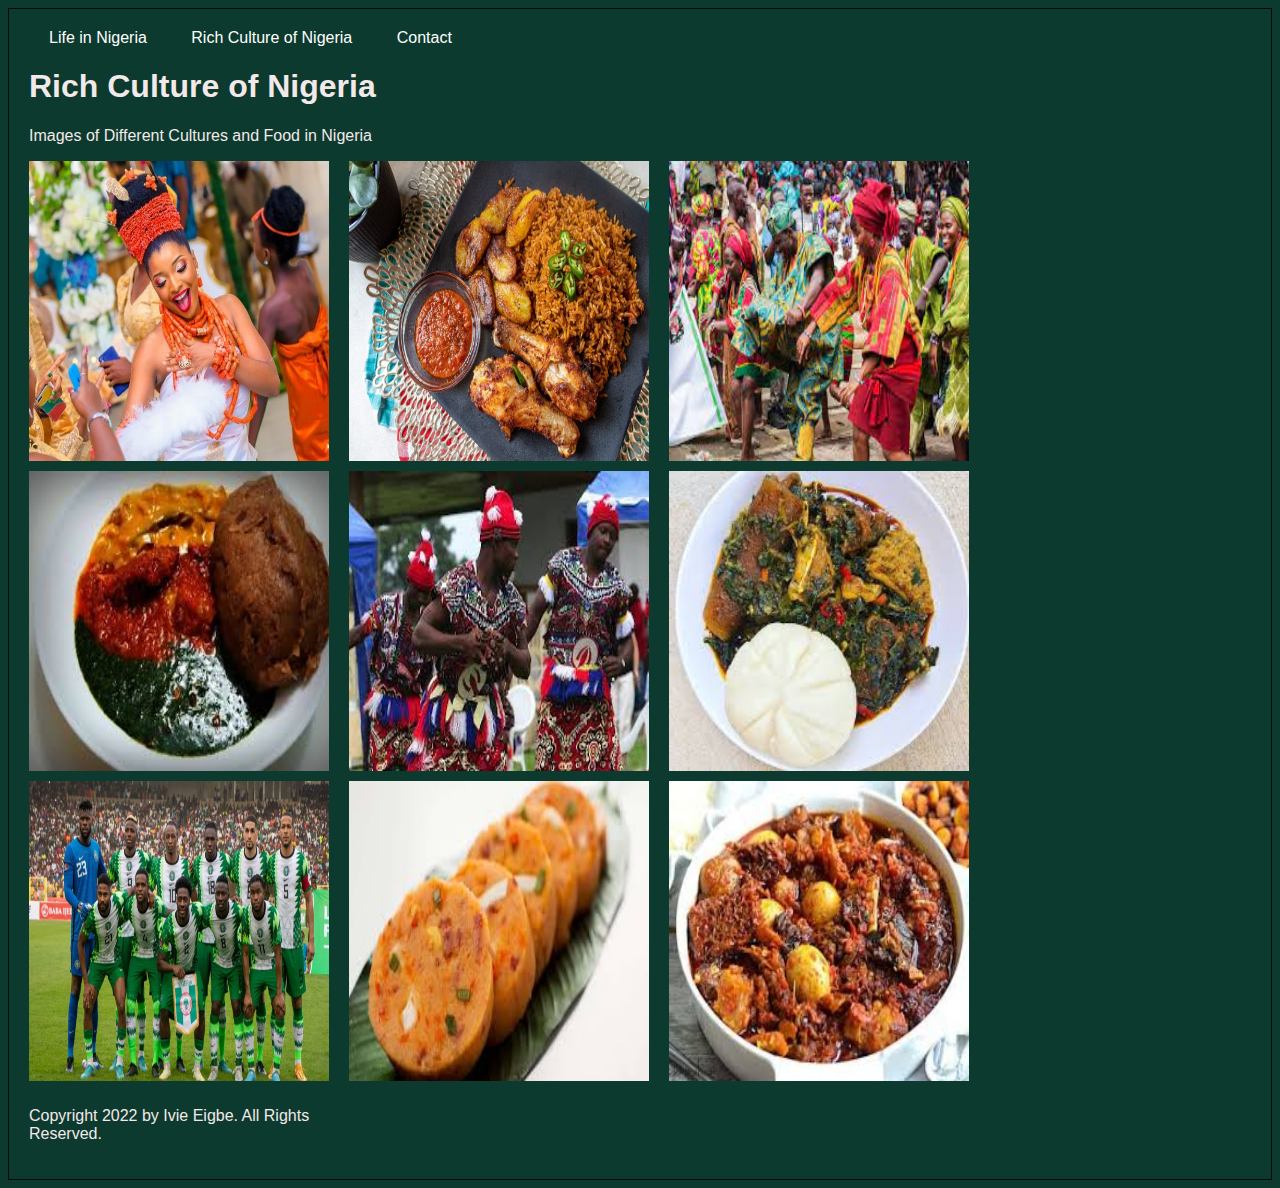
<file: about.html>
<!DOCTYPE html>
<html>

<head>
    <meta charset="utf-8">
    <!---<link rel="stylesheet" href="mystylesheet.css"/>-->
    <link rel="stylesheet" href="layout_stylesheet.css" />
    <title>Rich Culture of Nigeria</title>
</head>

<body id="flexbox-demo-bg">
    <div class="navigation">
        <div class="nav_rapper">
            <a href="./index.html" class="w3-bar-item w3-button">Life in Nigeria</a>
            <a href="./about.html" class="w3-bar-item w3-button">Rich Culture of Nigeria</a>
            <a href="./contact.html" class="w3-bar-item w3-button">Contact</a>
        </div>

        <h1>Rich Culture of Nigeria</h1>
        <p class="greentext">Images of Different Cultures and Food in Nigeria</p>
        

        <!--<img src="../images/Africa Map.jpeg" alt="Ivie" height="300px" width="300px">-->

        <!--<h1>Green White Green</h1>
    <p>Images</p>-->
        <div class="grid-container">
            <div class="grid-item">
                <a href="benin.html"><img src="./Images/benin2.jpg" alt="Benin Culture" height="300px" width="300px"></div></a>
            <div class="grid-item">
                <a href="jollof.html"><img src="./Images/jollof.jpg" alt="Ivie" height="300px" width="300px"></div></a>
            <div class="grid-item">
                <a href="yoruba.html"><img src="./Images/yoruba.jpg" alt="Ivie" height="300px" width="300px"></div></a>
            <div class="grid-item">
                <a href="amala.html"><img src="./Images/amala.jpg" alt="Ivie" height="300px" width="300px"></div></a>
            <div class="grid-item">
                <a href="igbo.html"><img src="./Images/igbo.jpg" alt="Ivie" height="300px" width="300px"></div></a>
            <div class="grid-item">
                <a href="poundo.html"><img src="./Images/poundo.jpg" alt="Ivie" height="300px" width="300px"></div></a>
            <div class="grid-item">
                <a href="football.html"><img src="./Images/football.jpeg" alt="Ivie" height="300px" width="300px"></div></a>
            <div class="grid-item">
                <a href="moimoi.html"><img src="./Images/moimoi.jpg" alt="Ivie" height="300px" width="300px"></div></a>
            <div class="grid-item">
                <a href="stew.html"><img src="./Images/stew.jpg" alt="Ivie" height="300px" width="300px"></div></a>
            <!--<table>
        <tr>
            <th>States</th>

            <th>Capitals</th>

        </tr>
        <tr>
            <td>Federal Capital Territorty</td>
            <td> - Abuja</td>
        </tr>
        <tr>
            <td>Lagos State</td>
            <td> - Ikeja</td>
        </tr>
        <tr>
            <td>Edo State</td>
            <td> - Benin City</td>
        </tr>
        <tr>
            <td>Ogun State</td>
            <td> - Abeokuta</td>
        </tr>
        <tr>
            <td>Anambra State</td>
            <td> - Awka</td>
        </tr>
        <tr>
            <td>Rivers State</td>
            <td> - Port Harcourt</td>
        </tr>
        <tr>
            <td>Kaduna State</td>
            <td> - Kaduna</td>
        </tr>
    </table>-->



            <!----
     <h1>Flexbox Example</h1>
        <div class="flex-container">
            <div class="flex-item">F</div>
            <div class="flex-item">L</div>
            <div class="flex-item">E</div>
            <div class="flex-item">X</div>
            <div class="flex-item">B</div>
            <div class="flex-item">O</div>
            <div class="flex-item">X</div>
        </div>


    


    <h1>Grid Example</h1>
        <p>I just created my very first CSS Grid.</p>
        <div class="grid-container">
            <div class="grid-item">1</div>
            <div class="grid-item">2</div>
            <div class="grid-item">3</div>  
            <div class="grid-item">4</div>
            <div class="grid-item">5</div>
            <div class="grid-item">6</div>  
            <div class="grid-item">7</div>
            <div class="grid-item">8</div>
            <div class="grid-item">9</div>  
        </div>
-->

<footer> <p>Copyright 2022 by Ivie Eigbe. All Rights Reserved.</p> <!-- Add font awesome icons to style Socila Media Buttons-->
</footer>

</body>

</html>
</file>
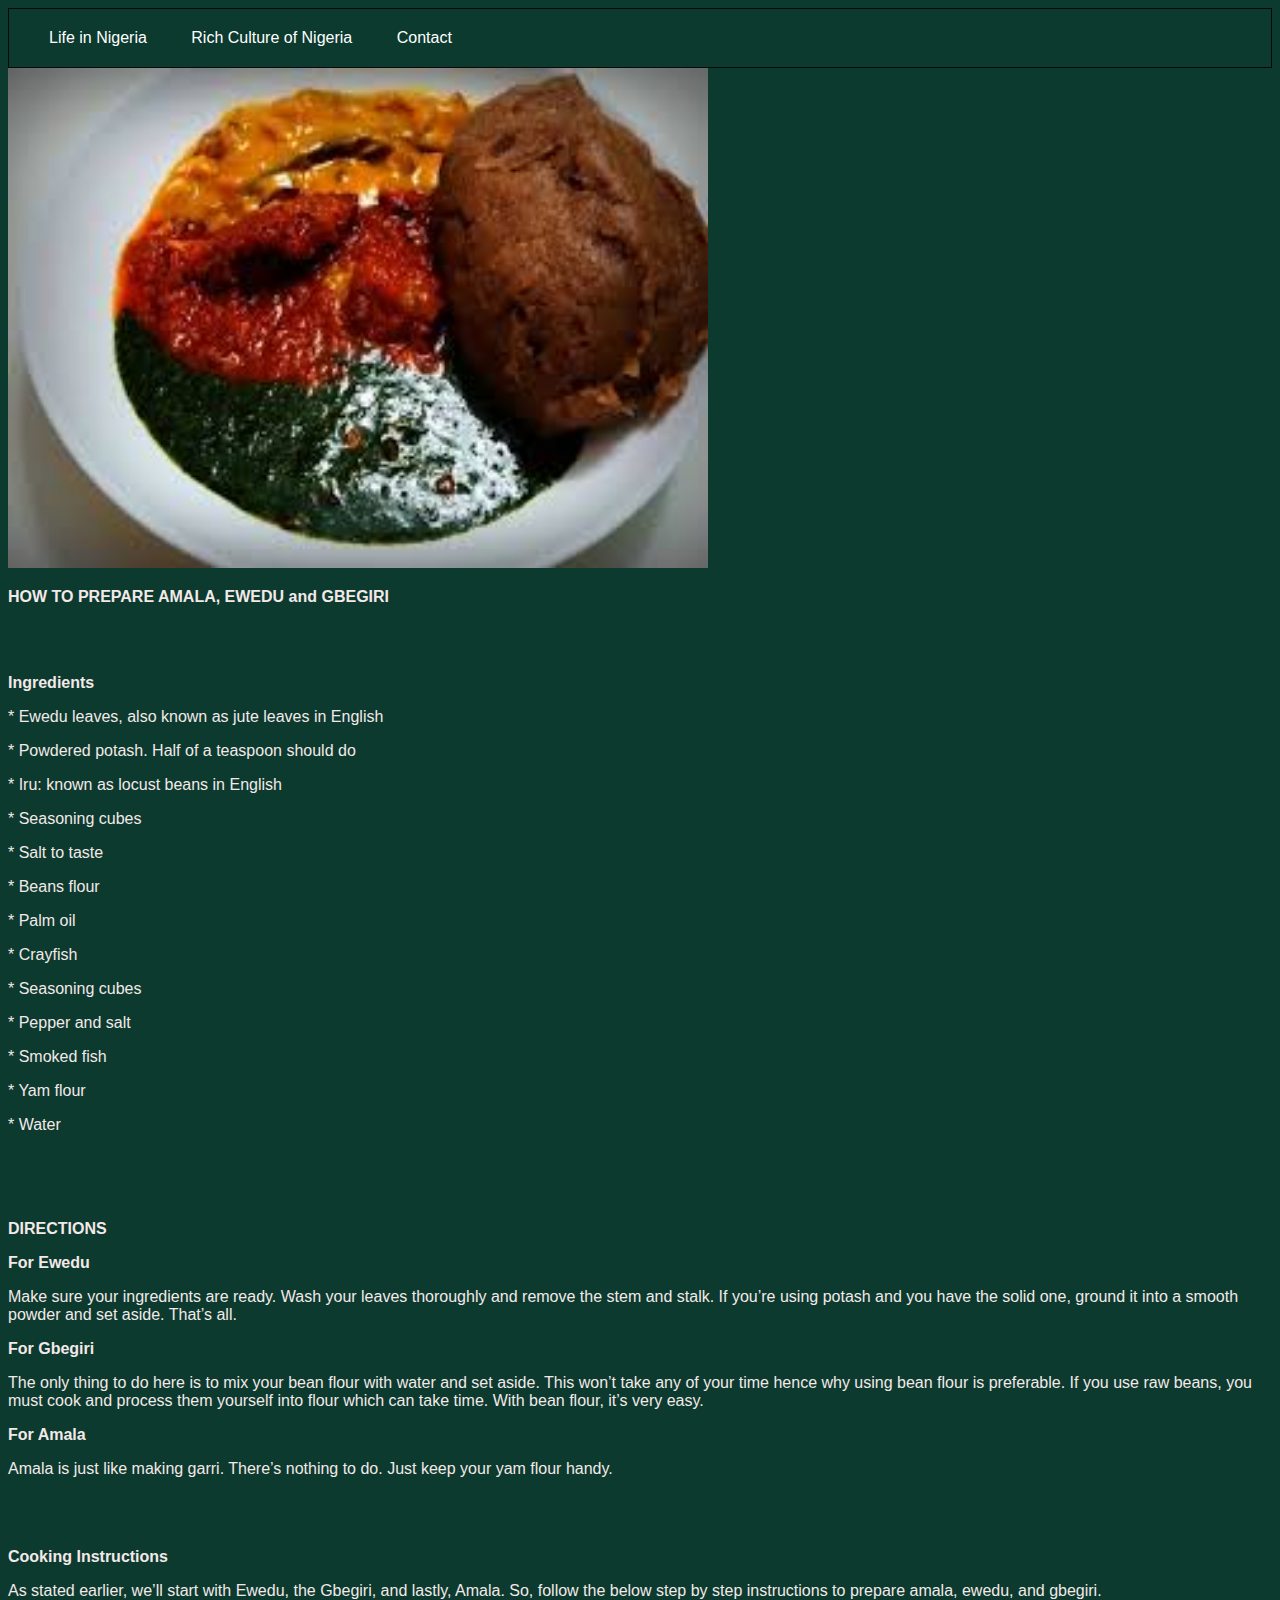
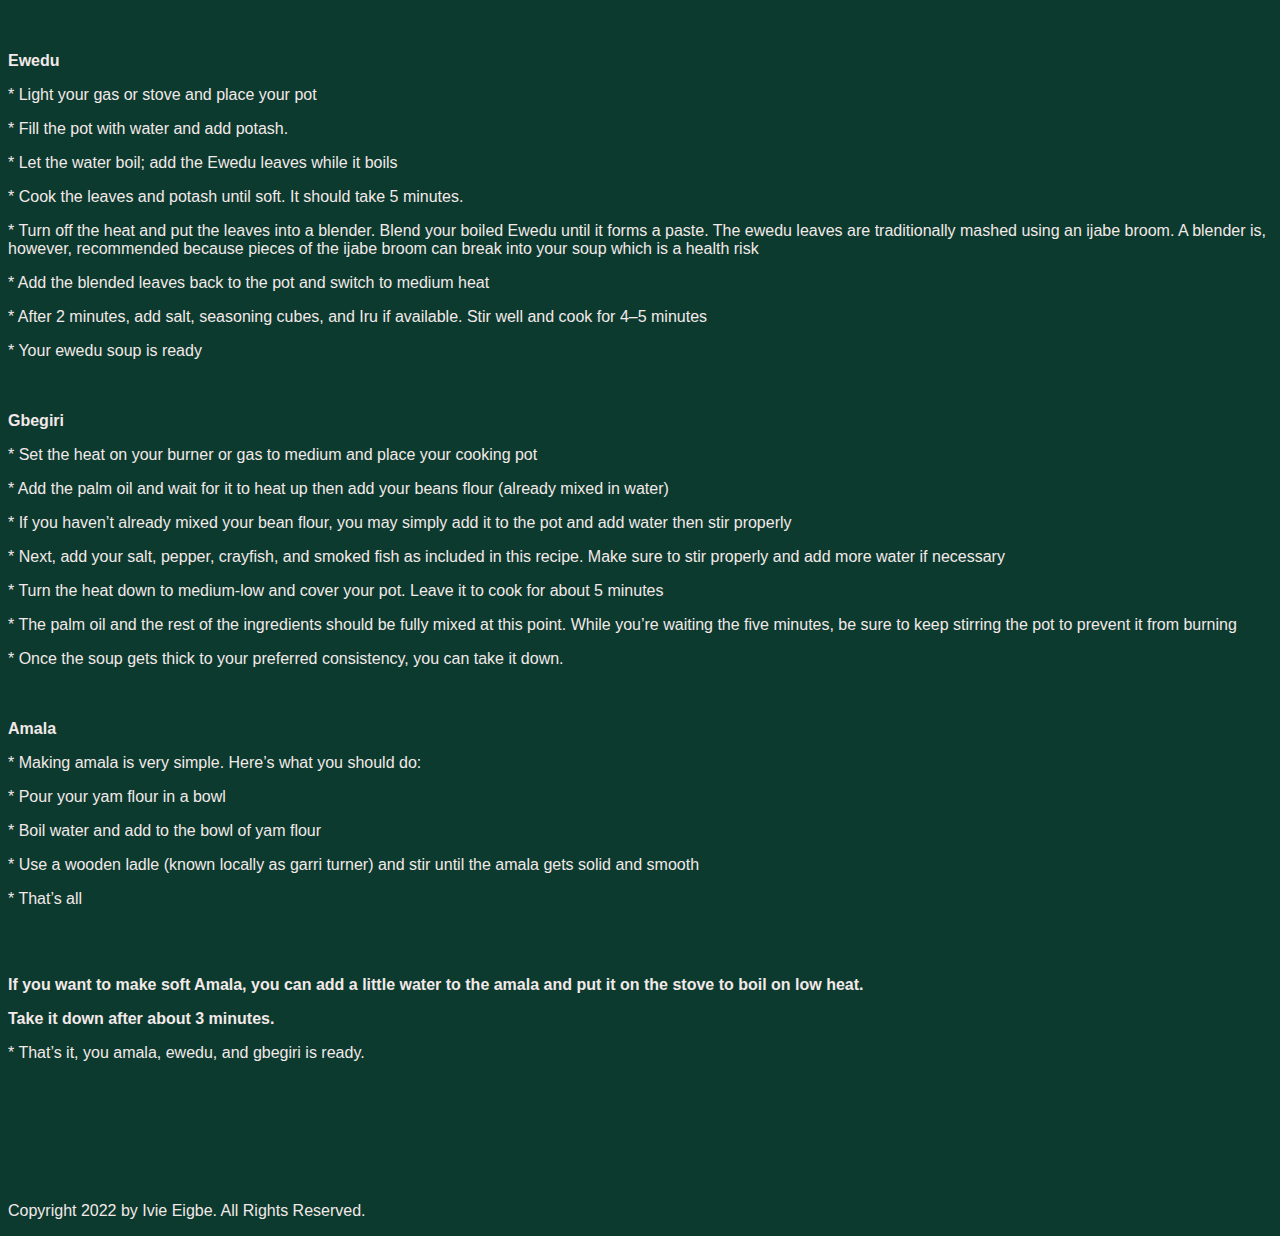
<file: amala.html>
<!DOCTYPE html>
<html>

<head>
    <meta charset="utf-8">
    <!---<link rel="stylesheet" href="mystylesheet.css"/>-->
    <link rel="stylesheet" href="layout_stylesheet.css" />
    <title>AMALA DISH</title>
</head>

<body id="flexbox-demo-bg">
    <div class="navigation">
        <div class="nav_rapper">
            <a href="./index.html" class="w3-bar-item w3-button">Life in Nigeria</a>
            <a href="./about.html" class="w3-bar-item w3-button">Rich Culture of Nigeria</a>
            <a href="./contact.html" class="w3-bar-item w3-button">Contact</a>
        </div>
    </div>


    <img src="Images/amala.jpg" alt="Ivie" height="500px" width="700px">
    <b>
        <p class="greentext">HOW TO PREPARE AMALA, EWEDU and GBEGIRI</p>
    </b><br><br>
    <p class="greentext"> <b> Ingredients </b>

    <p>* Ewedu leaves, also known as jute leaves in English</p>
    * Powdered potash. Half of a teaspoon should do</p>
    * Iru: known as locust beans in English</p>
    * Seasoning cubes</p>
    * Salt to taste </p>
    * Beans flour </p>
    * Palm oil </p>
    * Crayfish </p>
    * Seasoning cubes </p>
    * Pepper and salt </p>
    * Smoked fish</p>
    * Yam flour </p>
    * Water</p><br><br><br>
    <b>
        <p class="greentext">DIRECTIONS</p>
    </b>

    <p> <b>For Ewedu</b></p>
    Make sure your ingredients are ready. Wash your leaves thoroughly and remove the stem and stalk. If you’re using
    potash and you have the solid one, ground it into a smooth powder and set aside. That’s all.</p>

    <b> For Gbegiri</b></p>
    The only thing to do here is to mix your bean flour with water and set aside. This won’t take any of your time
    hence why using bean flour is preferable. If you use raw beans, you must cook and process them yourself into
    flour which can take time. With bean flour, it’s very easy. </p>

    <b>For Amala </b></p>
    Amala is just like making garri. There’s nothing to do. Just keep your yam flour handy. </p><br><br><br>

    <b>Cooking Instructions </b></p>

    As stated earlier, we’ll start with Ewedu, the Gbegiri, and lastly, Amala. So, follow the below step by step
    instructions to prepare amala, ewedu, and gbegiri.</p><br><br>

    <b>Ewedu </b></p>

    * Light your gas or stove and place your pot</p>
    * Fill the pot with water and add potash.</p>
    * Let the water boil; add the Ewedu leaves while it boils</p>
    * Cook the leaves and potash until soft. It should take 5 minutes. </p>
    * Turn off the heat and put the leaves into a blender. Blend your boiled Ewedu until it forms a paste. The ewedu
    leaves are traditionally mashed using an ijabe broom. A blender is, however, recommended because pieces of the ijabe
    broom can break into your soup which is a health risk </p>
    * Add the blended leaves back to the pot and switch to medium heat </p>
    * After 2 minutes, add salt, seasoning cubes, and Iru if available. Stir well and cook for 4–5 minutes</p>
    * Your ewedu soup is ready </p><br><br>

   <b>Gbegiri</b></p>

    * Set the heat on your burner or gas to medium and place your cooking pot</p>
    * Add the palm oil and wait for it to heat up then add your beans flour (already mixed in water)</p>
    * If you haven’t already mixed your bean flour, you may simply add it to the pot and add water then stir properly</p>
    * Next, add your salt, pepper, crayfish, and smoked fish as included in this recipe. Make sure to stir properly and
    add more water if necessary</p>
    * Turn the heat down to medium-low and cover your pot. Leave it to cook for about 5 minutes</p>
    * The palm oil and the rest of the ingredients should be fully mixed at this point. While you’re waiting the five
    minutes, be sure to keep stirring the pot to prevent it from burning</p>
    * Once the soup gets thick to your preferred consistency, you can take it down.</p> <br><br>

   <b>Amala</b></p>

    * Making amala is very simple. Here’s what you should do:</p>
    * Pour your yam flour in a bowl</p>
    * Boil water and add to the bowl of yam flour</p>
    * Use a wooden ladle (known locally as garri turner) and stir until the amala gets solid and smooth</p>
    * That’s all</p> <br><br>

   <p> <b> If you want to make soft Amala, you can add a little water to the amala and put it on the stove to boil on low heat.</p>
    Take it down after about 3 minutes. </b></p>

    * That’s it, you amala, ewedu, and gbegiri is ready.</p> <br><br><br><br><br><br>

    <footer> <p>Copyright 2022 by Ivie Eigbe. All Rights Reserved.</p> <!-- Add font awesome icons to style Socila Media Buttons-->
    </footer>
    
    </body>
    
    </html>
</file>
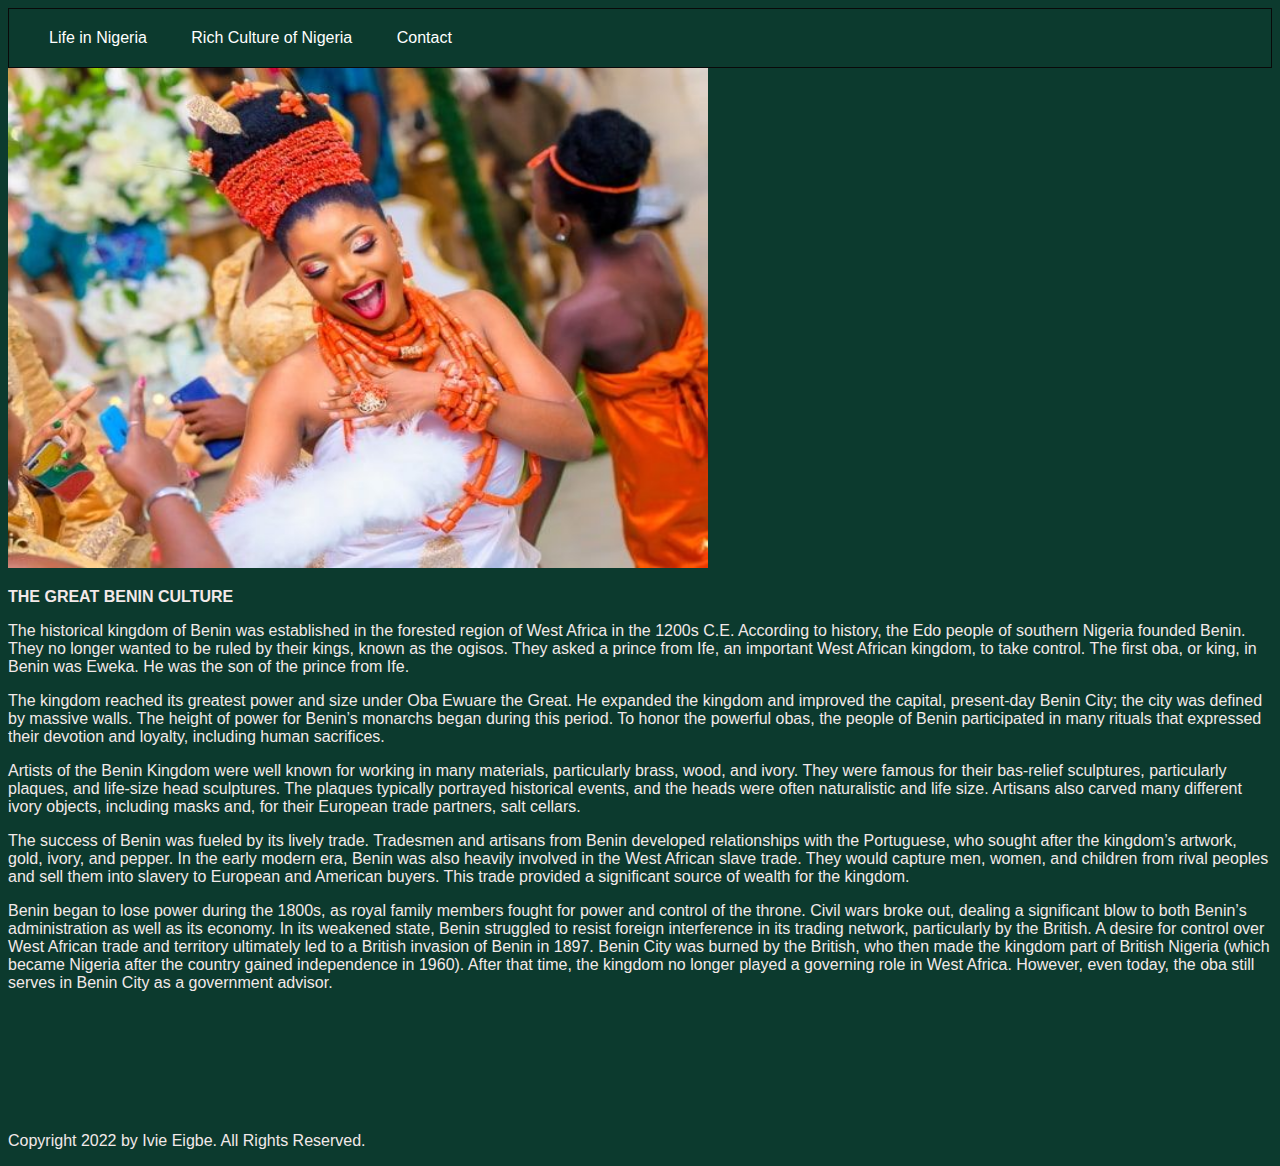
<file: benin.html>
<!DOCTYPE html>
<html>

<head>
    <meta charset="utf-8">
    <!---<link rel="stylesheet" href="mystylesheet.css"/>-->
    <link rel="stylesheet" href="layout_stylesheet.css" />
    <title>BENIN CULTURE</title>
</head>

<body id="flexbox-demo-bg">
    <div class="navigation">
        <div class="nav_rapper">
            <a href="./index.html" class="w3-bar-item w3-button">Life in Nigeria</a>
            <a href="./about.html" class="w3-bar-item w3-button">Rich Culture of Nigeria</a>
            <a href="./contact.html" class="w3-bar-item w3-button">Contact</a>
        </div>
    </div>


    <img src="./Images/benin2.jpg" alt="Ivie" height="500px" width="700px">
<b><p class="greentext">THE GREAT BENIN CULTURE</p></b>
    <p class="greentext">The historical kingdom of Benin was established in the forested region of West Africa in the
        1200s C.E. According to history, the Edo people of southern Nigeria founded Benin. They no longer wanted to be
        ruled by their kings, known as the ogisos. They asked a prince from Ife, an important West African kingdom, to
        take control. The first oba, or king, in Benin was Eweka. He was the son of the prince from Ife.</p>

        The kingdom reached its greatest power and size under Oba Ewuare the Great. He expanded the kingdom and improved
        the capital, present-day Benin City; the city was defined by massive walls. The height of power for Benin’s
        monarchs began during this period. To honor the powerful obas, the people of Benin participated in many rituals
        that expressed their devotion and loyalty, including human sacrifices.</p>

        Artists of the Benin Kingdom were well known for working in many materials, particularly brass, wood, and ivory.
        They were famous for their bas-relief sculptures, particularly plaques, and life-size head sculptures. The
        plaques typically portrayed historical events, and the heads were often naturalistic and life size. Artisans
        also carved many different ivory objects, including masks and, for their European trade partners, salt cellars.</p>

        The success of Benin was fueled by its lively trade. Tradesmen and artisans from Benin developed relationships
        with the Portuguese, who sought after the kingdom’s artwork, gold, ivory, and pepper. In the early modern era,
        Benin was also heavily involved in the West African slave trade. They would capture men, women, and children
        from rival peoples and sell them into slavery to European and American buyers. This trade provided a significant
        source of wealth for the kingdom.</p>

        Benin began to lose power during the 1800s, as royal family members fought for power and control of the throne.
        Civil wars broke out, dealing a significant blow to both Benin’s administration as well as its economy. In its
        weakened state, Benin struggled to resist foreign interference in its trading network, particularly by the
        British. A desire for control over West African trade and territory ultimately led to a British invasion of
        Benin in 1897. Benin City was burned by the British, who then made the kingdom part of British Nigeria (which
        became Nigeria after the country gained independence in 1960). After that time, the kingdom no longer played a
        governing role in West Africa. However, even today, the oba still serves in Benin City as a government advisor.
    </p><br><br><br><br><br><br>

    <footer> <p>Copyright 2022 by Ivie Eigbe. All Rights Reserved.</p> <!-- Add font awesome icons to style Socila Media Buttons-->
    </footer>
    
    </body>
    
    </html>
</file>
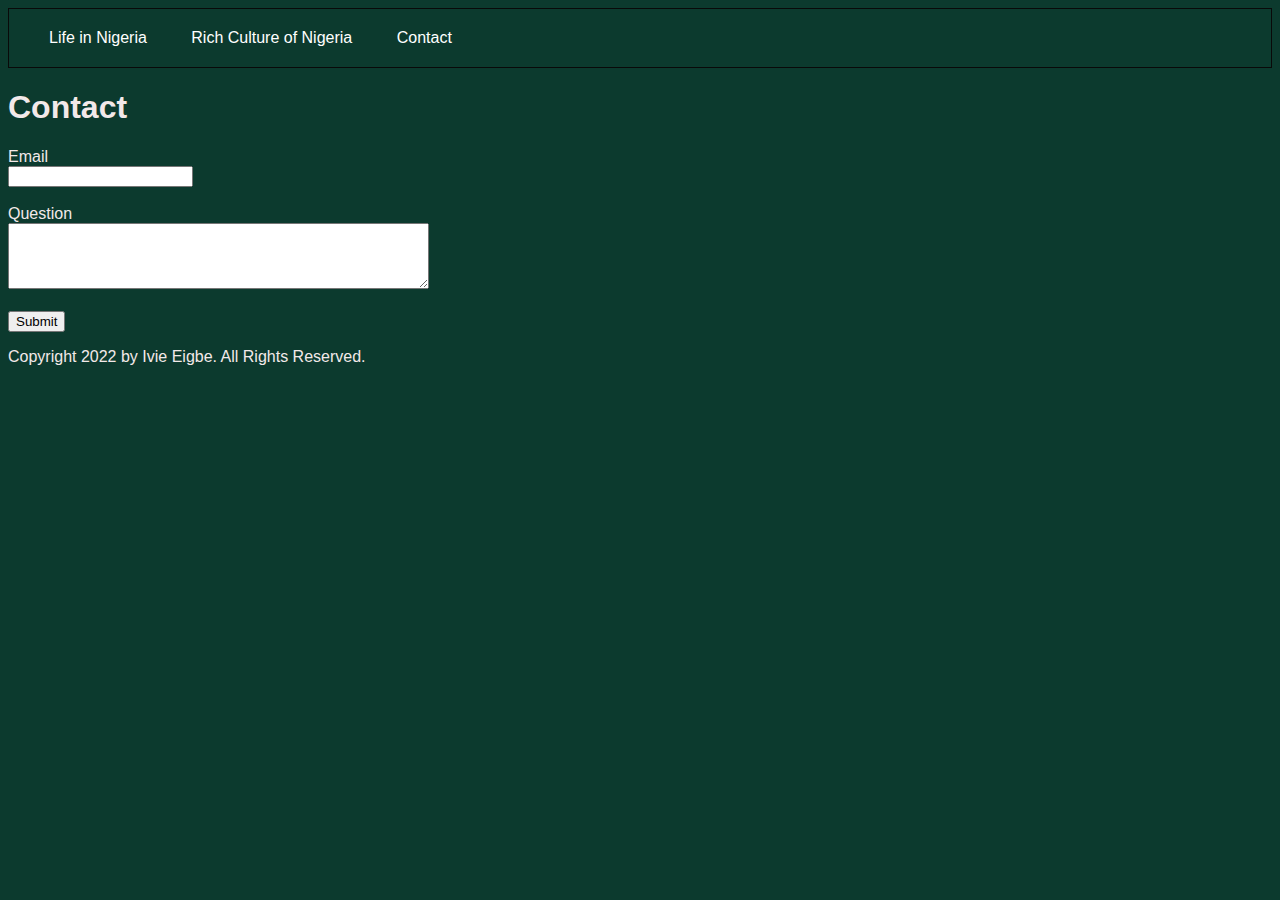
<file: contact.html>
<!DOCTYPE html>
<html lang="en">

<head>
    <meta charset="UTF-8">
    <meta http-equiv="X-UA-Compatible" content="IE=edge">
    <meta name="viewport" content="width=device-width, initial-scale=1.0">
    <link rel="stylesheet" href="layout_stylesheet.css" />
    <title>Contact</title>
</head>

<body id="flexbox-demo-bg"></body>
<div class="navigation">
    <div class="nav_rapper">
        <a href="./index.html" class="w3-bar-item w3-button">Life in Nigeria</a>
        <a href="./about.html" class="w3-bar-item w3-button">Rich Culture of Nigeria</a>
        <a href="./contact.html" class="w3-bar-item w3-button">Contact</a>
    </div>
</div>

<h1>Contact</h1>
<form action="./formSuccess.html">
    <label for="Email">Email</label><br>
    <input type="email" id="Email" name="Email" required>
    <br><br>
    <label for="Question">Question</label><br>
    <textarea rows="4" cols="50"></textarea><br><br>
    <input type="submit" value="Submit">
</form>

<footer> <p>Copyright 2022 by Ivie Eigbe. All Rights Reserved.</p> <!-- Add font awesome icons to style Socila Media Buttons-->
</footer>

</body>

</html>
</file>
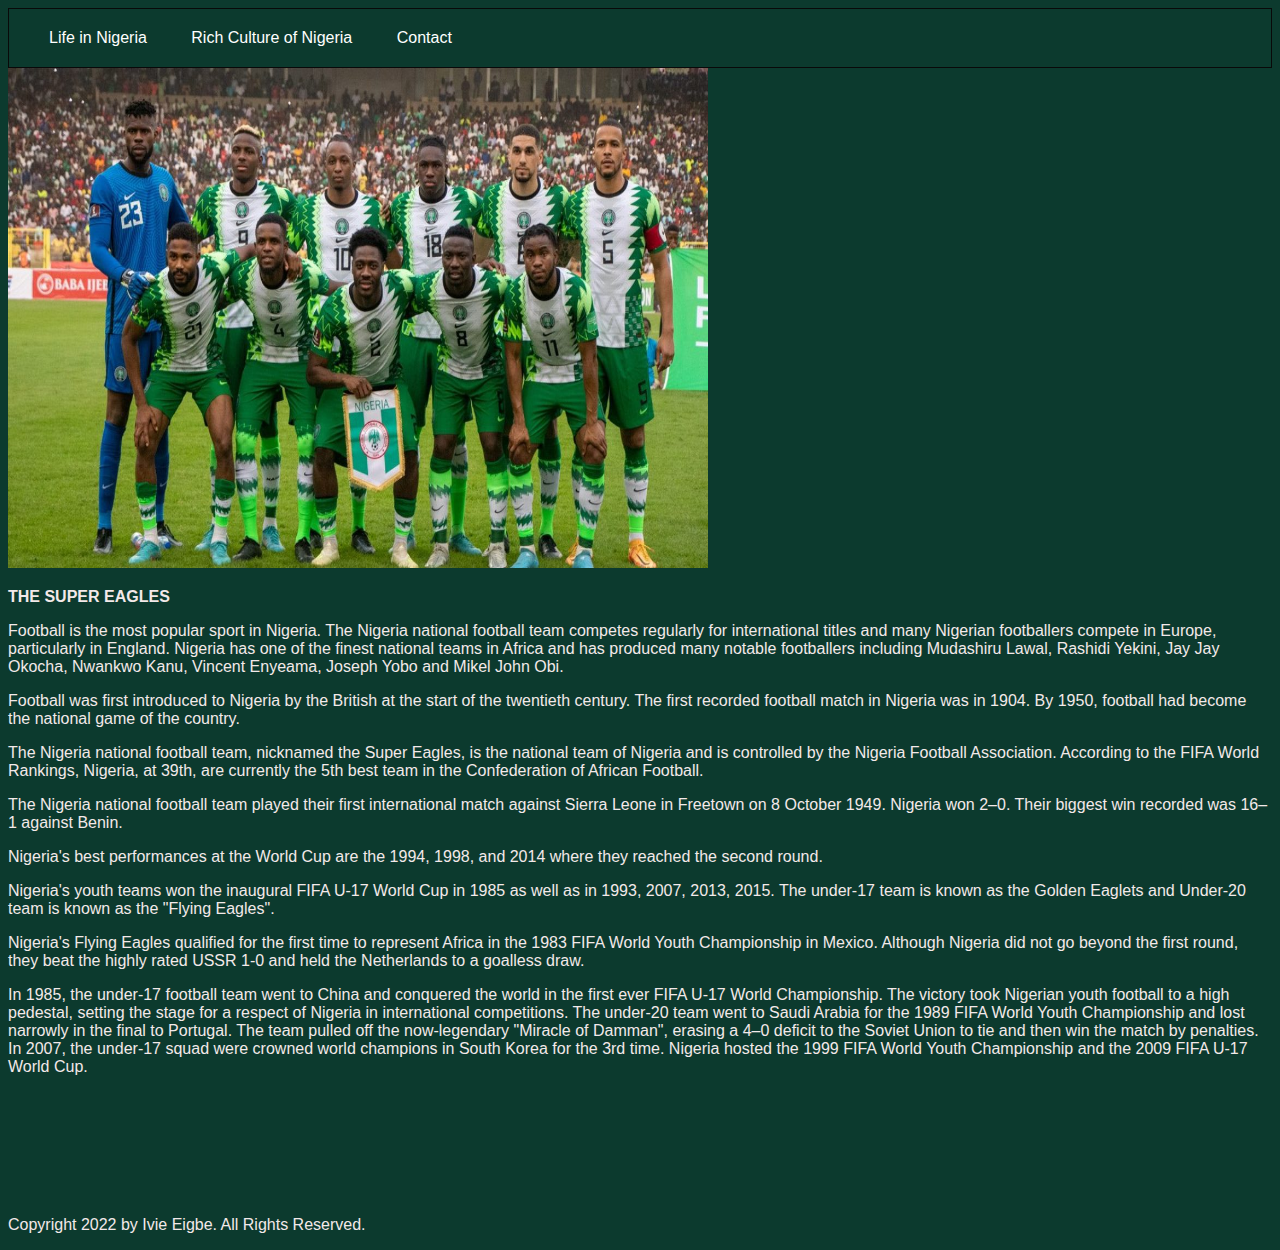
<file: football.html>
<!DOCTYPE html>
<html>

<head>
    <meta charset="utf-8">
    <!---<link rel="stylesheet" href="mystylesheet.css"/>-->
    <link rel="stylesheet" href="layout_stylesheet.css" />
    <title>BENIN CULTURE</title>
</head>

<body id="flexbox-demo-bg">
    <div class="navigation">
        <div class="nav_rapper">
            <a href="./index.html" class="w3-bar-item w3-button">Life in Nigeria</a>
            <a href="./about.html" class="w3-bar-item w3-button">Rich Culture of Nigeria</a>
            <a href="./contact.html" class="w3-bar-item w3-button">Contact</a>
        </div>
    </div>


    <img src="./Images/football.jpeg" alt="Ivie" height="500px" width="700px">
    <b>
        <p class="greentext">THE SUPER EAGLES</p>
    </b>
    <p class="greentext">Football is the most popular sport in Nigeria. The Nigeria national football team
        competes regularly for international titles and many Nigerian footballers compete in Europe, particularly in
        England. Nigeria has one of the finest national teams in Africa and has produced many notable footballers
        including Mudashiru Lawal, Rashidi Yekini, Jay Jay Okocha, Nwankwo Kanu, Vincent Enyeama, Joseph Yobo and Mikel
        John Obi.</p>

    Football was first introduced to Nigeria by the British at the start of the twentieth century. The first
    recorded football match in Nigeria was in 1904. By 1950, football had become the national game of the country.
    </p>

    The Nigeria national football team, nicknamed the Super Eagles, is the national team of Nigeria and is controlled by
    the Nigeria Football Association. According to the FIFA World Rankings, Nigeria, at 39th, are currently the 5th
    best team in the Confederation of African Football.</p>

    The Nigeria national football team played their first international match against Sierra Leone in Freetown on 8
    October 1949. Nigeria won 2–0. Their biggest win recorded was 16–1 against Benin.</p>

    Nigeria's best performances at the World Cup are the 1994, 1998, and 2014 where they reached the second
    round.</p>

    Nigeria's youth teams won the inaugural FIFA U-17 World Cup in 1985 as well as in 1993, 2007, 2013, 2015. The
    under-17 team is known as the Golden Eaglets and Under-20 team is known as the "Flying Eagles".</p>

    Nigeria's Flying Eagles qualified for the first time to represent Africa in the 1983 FIFA World Youth Championship
    in Mexico. Although Nigeria did not go beyond the first round, they beat the highly rated USSR 1-0 and held the
    Netherlands to a goalless draw.</p>

    In 1985, the under-17 football team went to China and conquered the world in the first ever FIFA U-17 World
    Championship. The victory took Nigerian youth football to a high pedestal, setting the stage for a respect of
    Nigeria in international competitions. The under-20 team went to Saudi Arabia for the 1989 FIFA World Youth
    Championship and lost narrowly in the final to Portugal. The team pulled off the now-legendary "Miracle of Damman",
    erasing a 4–0 deficit to the Soviet Union to tie and then win the match by penalties. In 2007, the under-17 squad
    were crowned world champions in South Korea for the 3rd time. Nigeria hosted the 1999 FIFA World Youth Championship
    and the 2009 FIFA U-17 World Cup.
    </p><br><br><br><br><br><br>

    <footer> <p>Copyright 2022 by Ivie Eigbe. All Rights Reserved.</p> <!-- Add font awesome icons to style Socila Media Buttons-->
    </footer>
    
    </body>
    
    </html>
</file>
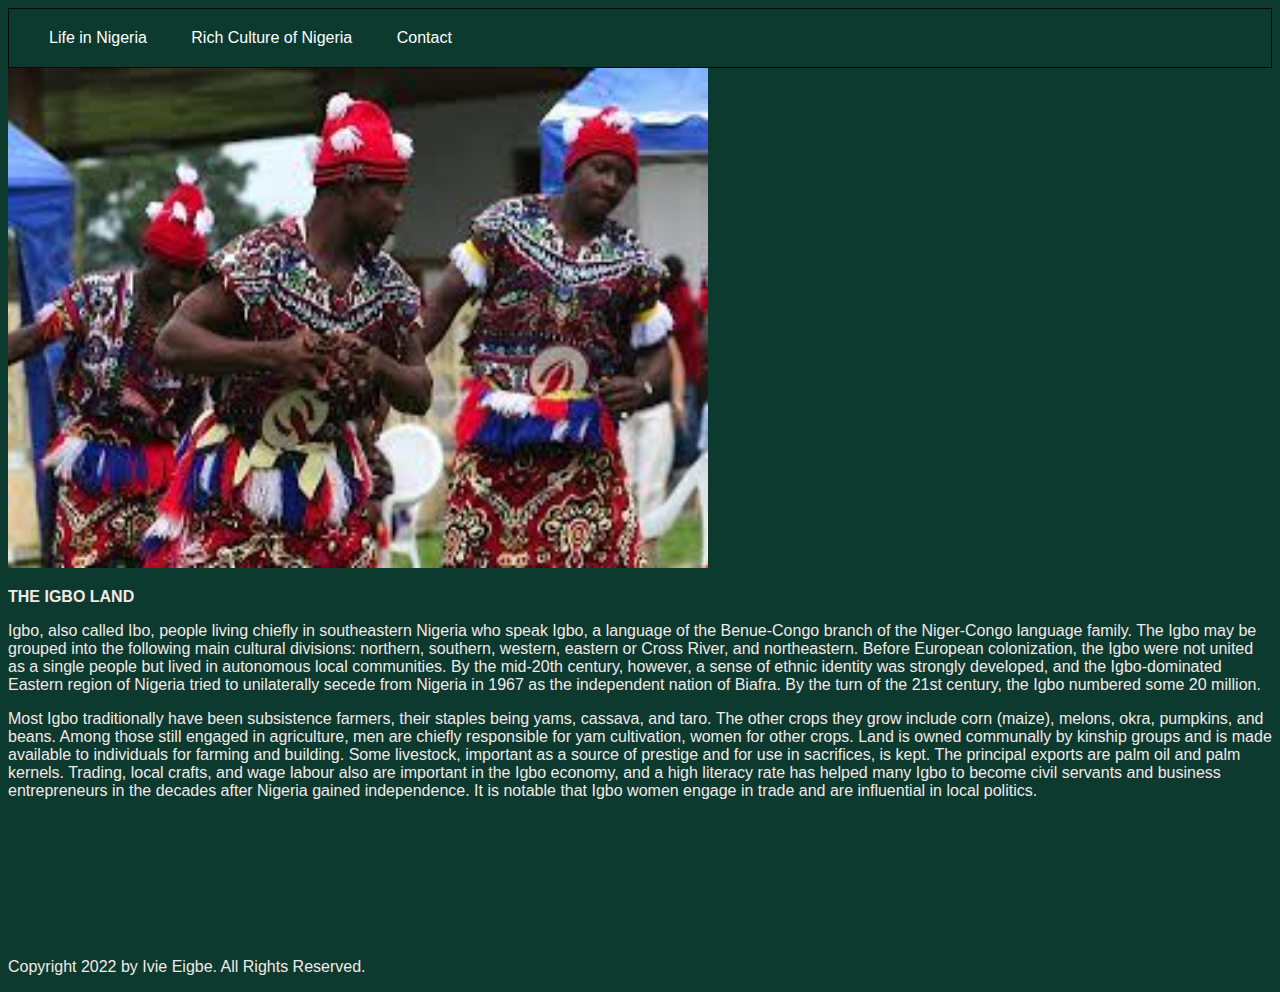
<file: igbo.html>
<!DOCTYPE html>
<html>

<head>
    <meta charset="utf-8">
    <!---<link rel="stylesheet" href="mystylesheet.css"/>-->
    <link rel="stylesheet" href="layout_stylesheet.css" />
    <title>BENIN CULTURE</title>
</head>

<body id="flexbox-demo-bg">
    <div class="navigation">
        <div class="nav_rapper">
            <a href="./index.html" class="w3-bar-item w3-button">Life in Nigeria</a>
            <a href="./about.html" class="w3-bar-item w3-button">Rich Culture of Nigeria</a>
            <a href="./contact.html" class="w3-bar-item w3-button">Contact</a>
        </div>
    </div>


    <img src="./Images/igbo.jpg" alt="Ivie" height="500px" width="700px">
    <b>
        <p class="greentext">THE IGBO LAND</p>
    </b>
    <p class="greentext">Igbo, also called Ibo, people living chiefly in southeastern Nigeria who speak Igbo, a language
        of the Benue-Congo branch of the Niger-Congo language family. The Igbo may be grouped into the following main
        cultural divisions: northern, southern, western, eastern or Cross River, and northeastern. Before European
        colonization, the Igbo were not united as a single people but lived in autonomous local communities. By the
        mid-20th century, however, a sense of ethnic identity was strongly developed, and the Igbo-dominated Eastern
        region of Nigeria tried to unilaterally secede from Nigeria in 1967 as the independent nation of Biafra. By the
        turn of the 21st century, the Igbo numbered some 20 million.</p>

        Most Igbo traditionally have been subsistence farmers, their staples being yams, cassava, and taro. The other
        crops they grow include corn (maize), melons, okra, pumpkins, and beans. Among those still engaged in
        agriculture, men are chiefly responsible for yam cultivation, women for other crops. Land is owned communally by
        kinship groups and is made available to individuals for farming and building. Some livestock, important as a
        source of prestige and for use in sacrifices, is kept. The principal exports are palm oil and palm kernels.
        Trading, local crafts, and wage labour also are important in the Igbo economy, and a high literacy rate has
        helped many Igbo to become civil servants and business entrepreneurs in the decades after Nigeria gained
        independence. It is notable that Igbo women engage in trade and are influential in local politics.
    </p><br><br><br><br><br><br><br>

    <footer> <p>Copyright 2022 by Ivie Eigbe. All Rights Reserved.</p> <!-- Add font awesome icons to style Socila Media Buttons-->
    </footer>    
    
</body>

</html>
</file>
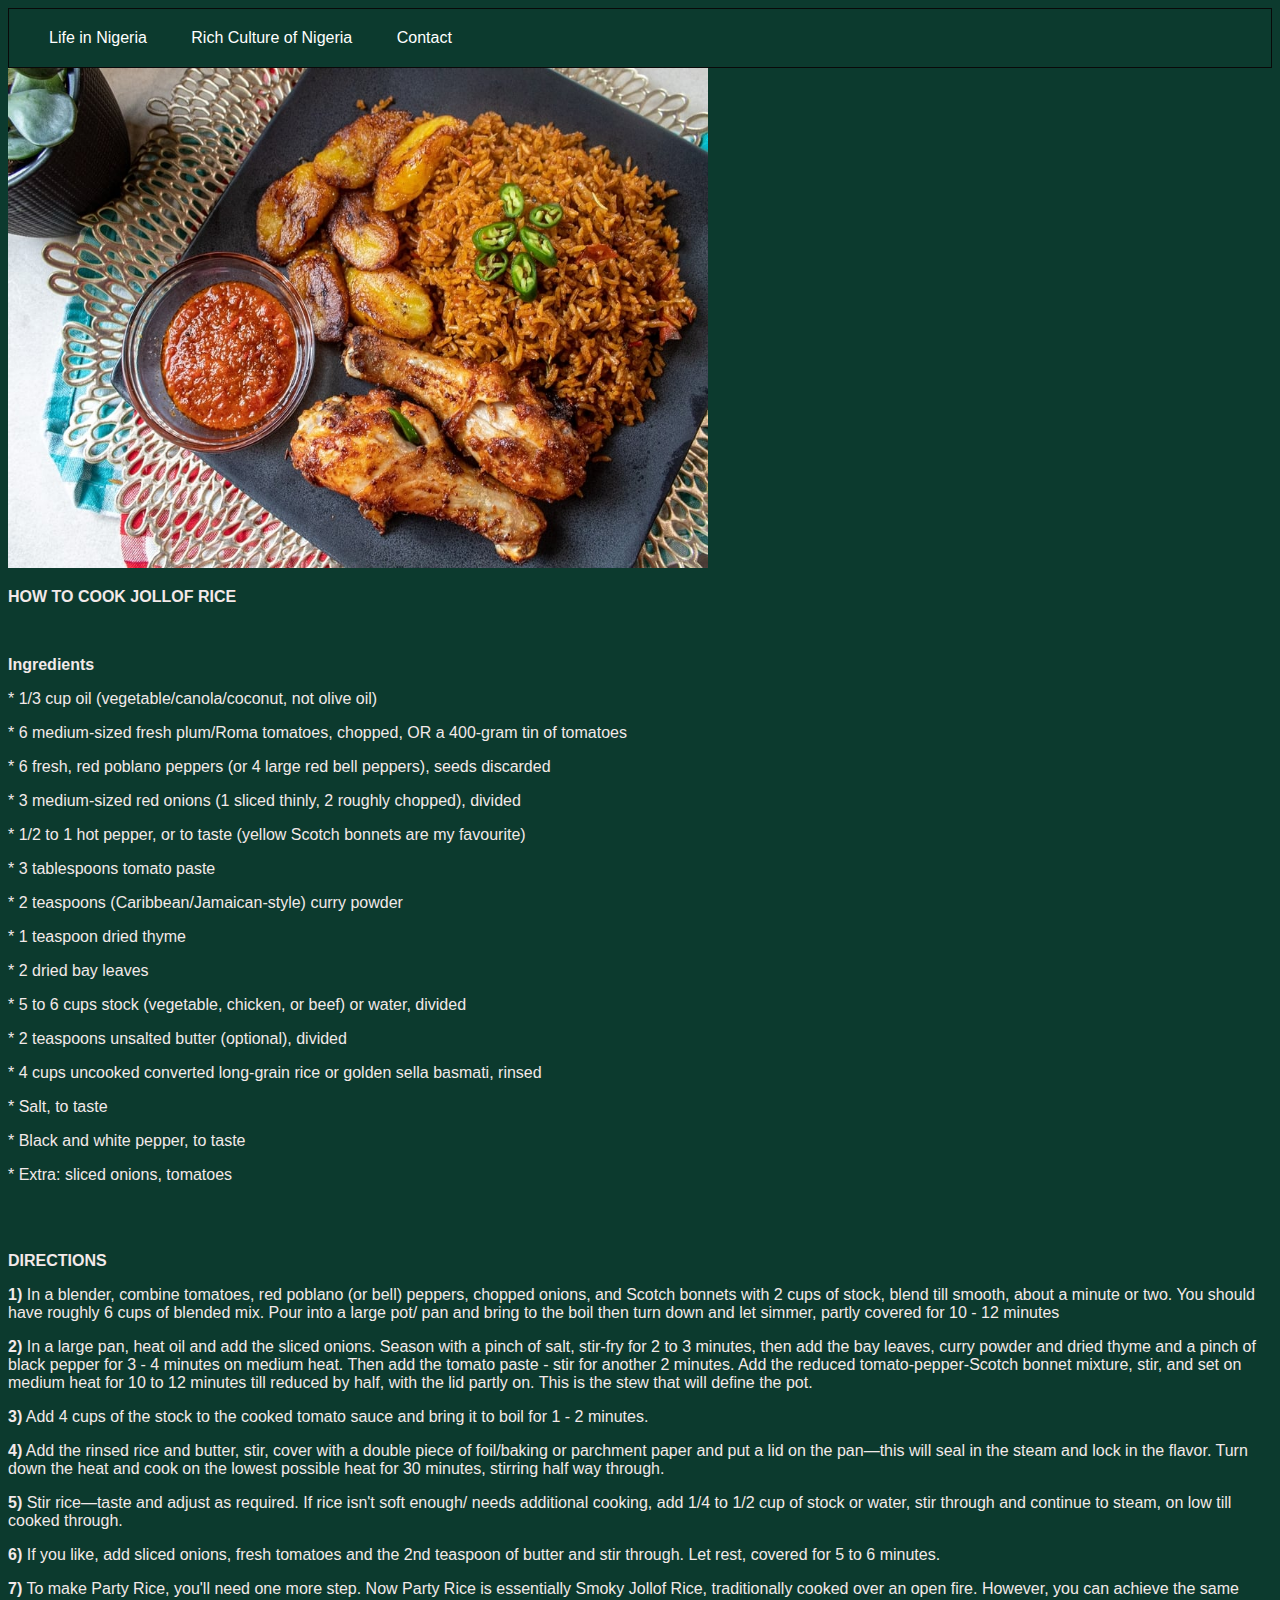
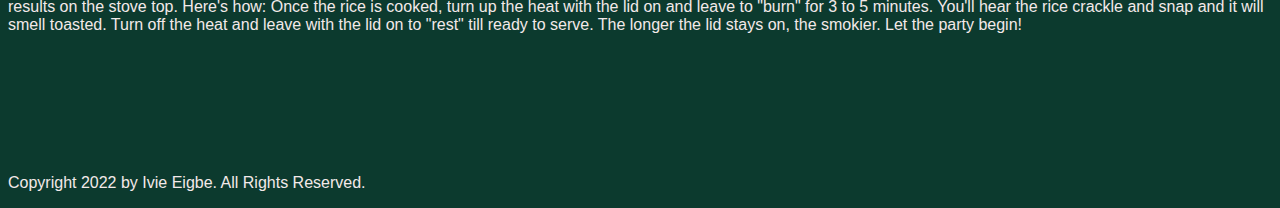
<file: jollof.html>
<!DOCTYPE html>
<html>

<head>
    <meta charset="utf-8">
    <!---<link rel="stylesheet" href="mystylesheet.css"/>-->
    <link rel="stylesheet" href="layout_stylesheet.css" />
    <title>Jollof Rice</title>
</head>

<body id="flexbox-demo-bg">
    <div class="navigation">
        <div class="nav_rapper">
            <a href="./index.html" class="w3-bar-item w3-button">Life in Nigeria</a>
            <a href="./about.html" class="w3-bar-item w3-button">Rich Culture of Nigeria</a>
            <a href="./contact.html" class="w3-bar-item w3-button">Contact</a>
        </div>
    </div>


    <img src="./Images/jollof.jpg" alt="Ivie" height="500px" width="700px">
    <b>
        <p class="greentext">HOW TO COOK JOLLOF RICE</p><br>
    </b>
    <p class="greentext"> <b> Ingredients </b>

    <p>* 1/3 cup oil (vegetable/canola/coconut, not olive oil)</p>
    * 6 medium-sized fresh plum/Roma tomatoes, chopped, OR a 400-gram tin of tomatoes</p>
    * 6 fresh, red poblano peppers (or 4 large red bell peppers), seeds discarded</p>
    * 3 medium-sized red onions (1 sliced thinly, 2 roughly chopped), divided</p>
    * 1/2 to 1 hot pepper, or to taste (yellow Scotch bonnets are my favourite)</p>
    * 3 tablespoons tomato paste</p>
    * 2 teaspoons (Caribbean/Jamaican-style) curry powder</p>
    * 1 teaspoon dried thyme</p>
    * 2 dried bay leaves</p>
    * 5 to 6 cups stock (vegetable, chicken, or beef) or water, divided</p>
    * 2 teaspoons unsalted butter (optional), divided</p>
    * 4 cups uncooked converted long-grain rice or golden sella basmati, rinsed</p>
    * Salt, to taste</p>
    * Black and white pepper, to taste</p>
    * Extra: sliced onions, tomatoes</p><br><br>

    <b><p class="greentext">DIRECTIONS</p></b>

    <p> <b>1)</b> In a blender, combine tomatoes, red poblano (or bell) peppers, chopped onions, and Scotch bonnets with
        2 cups of
        stock, blend till smooth, about a minute or two. You should have roughly 6 cups of blended mix. Pour into a
        large pot/ pan and bring to the boil then turn down and let simmer, partly covered for 10 - 12 minutes</p>

    <p> <b>2)</b> In a large pan, heat oil and add the sliced onions. Season with a pinch of salt, stir-fry for 2 to 3
        minutes, then add the bay leaves, curry powder and dried thyme and a pinch of black pepper for 3 - 4 minutes on
        medium heat. Then add the tomato paste - stir for another 2 minutes. Add the reduced tomato-pepper-Scotch bonnet
        mixture, stir, and set on medium heat for 10 to 12 minutes till reduced by half, with the lid partly on. This is
        the stew that will define the pot.</p>

    <p> <b>3)</b> Add 4 cups of the stock to the cooked tomato sauce and bring it to boil for 1 - 2 minutes.</p>

    <p> <b>4)</b> Add the rinsed rice and butter, stir, cover with a double piece of foil/baking or parchment paper and
        put a lid on the pan—this will seal in the steam and lock in the flavor. Turn down the heat and cook on the
        lowest possible heat for 30 minutes, stirring half way through.</p>

    <p> <b>5)</b> Stir rice—taste and adjust as required. If rice isn't soft enough/ needs additional cooking, add 1/4
        to 1/2 cup of stock or water, stir through and continue to steam, on low till cooked through.</p>

    <p> <b>6)</b> If you like, add sliced onions, fresh tomatoes and the 2nd teaspoon of butter and stir through. Let
        rest, covered for 5 to 6 minutes.</p>

    <p> <b>7)</b> To make Party Rice, you'll need one more step. Now Party Rice is essentially Smoky Jollof Rice,
        traditionally cooked over an open fire. However, you can achieve the same results on the stove top. Here's how:
        Once the rice is cooked, turn up the heat with the lid on and leave to "burn" for 3 to 5 minutes. You'll hear
        the rice crackle and snap and it will smell toasted. Turn off the heat and leave with the lid on to "rest" till
        ready to serve. The longer the lid stays on, the smokier. Let the party begin!</p><br><br><br><br><br><br>

        <footer> <p>Copyright 2022 by Ivie Eigbe. All Rights Reserved.</p> <!-- Add font awesome icons to style Socila Media Buttons-->
        </footer>
        
        </body>
        
        </html>
</file>
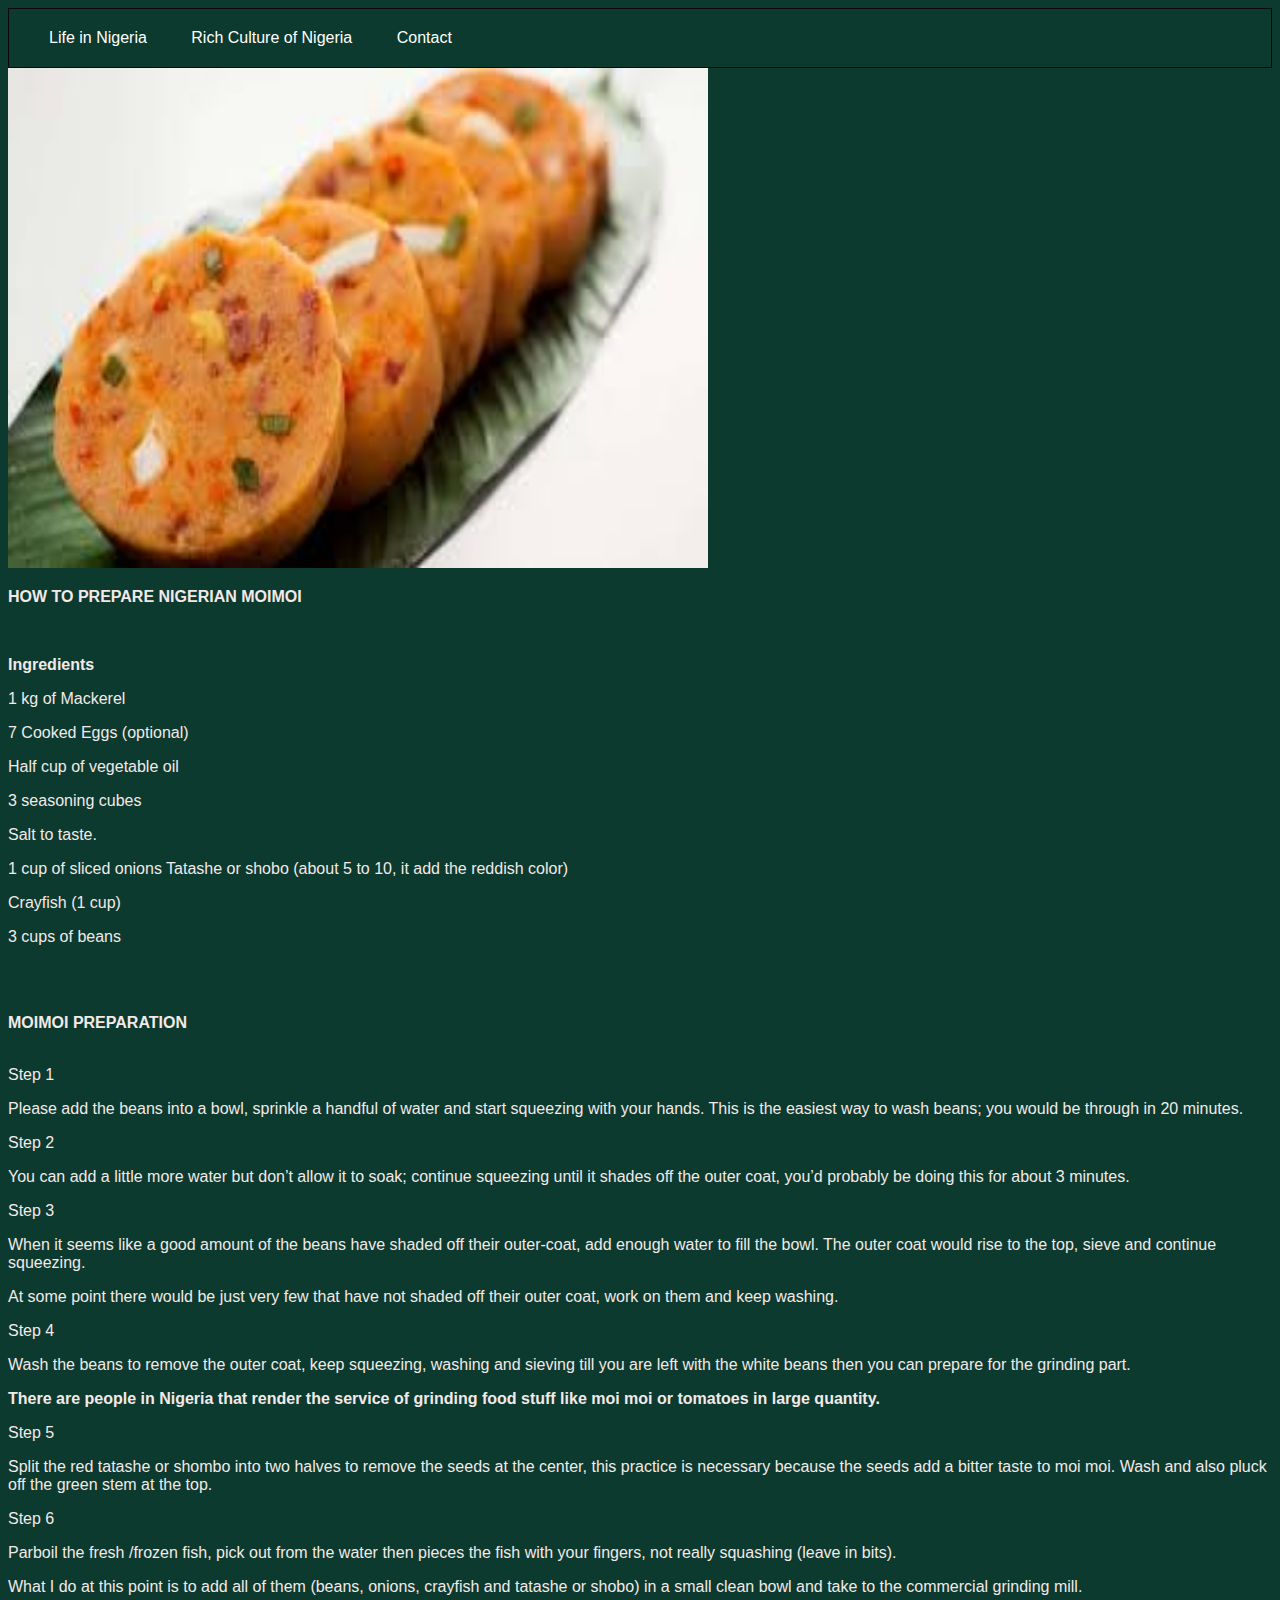
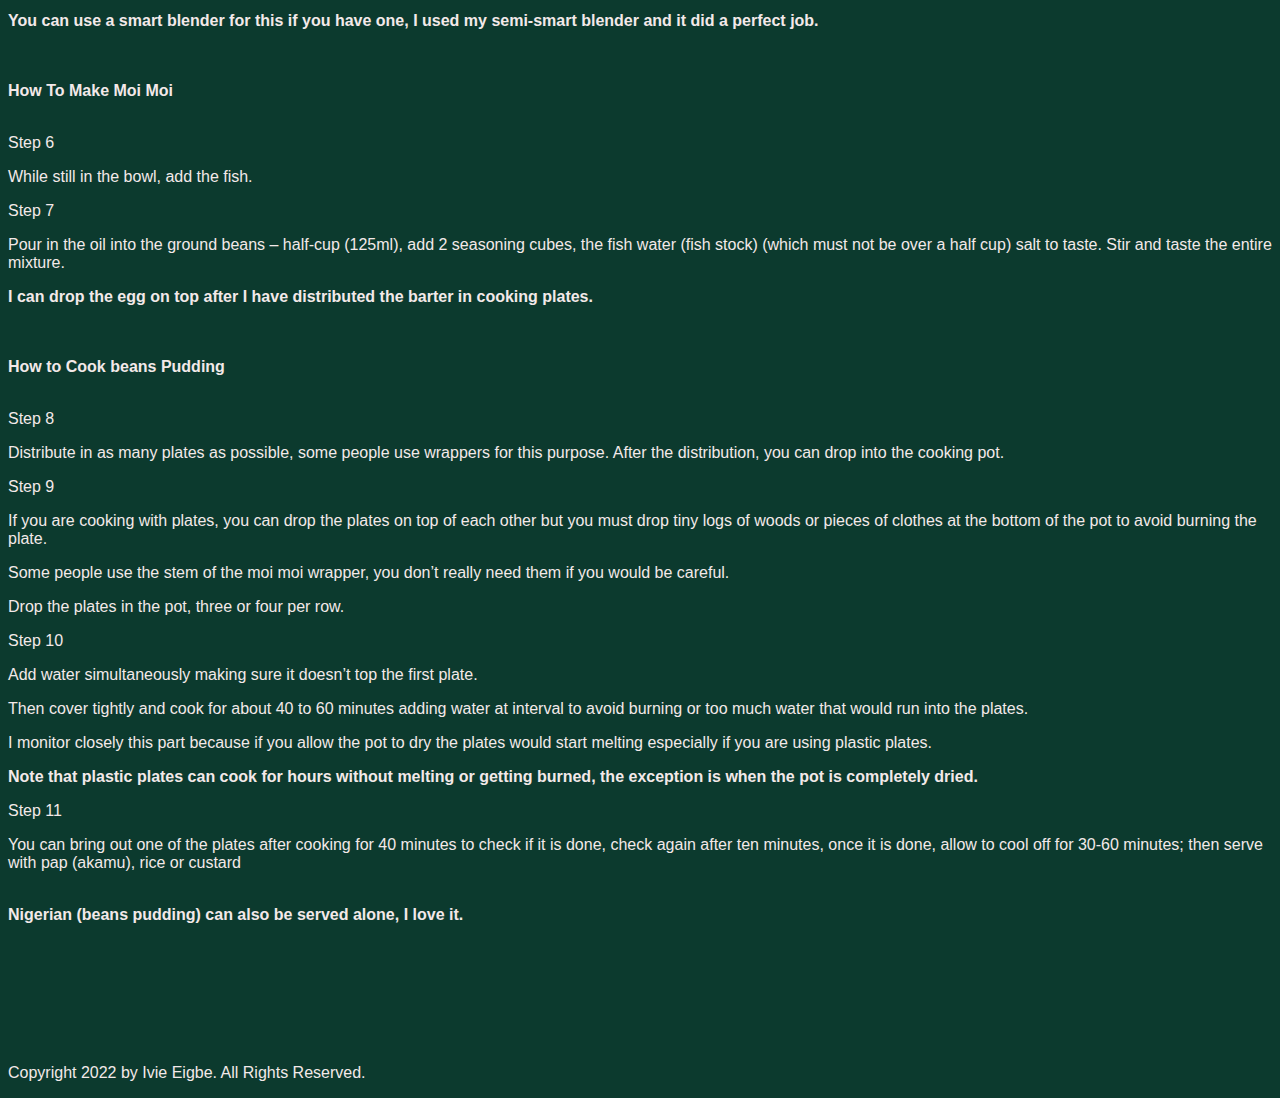
<file: moimoi.html>
<!DOCTYPE html>
<html>

<head>
    <meta charset="utf-8">
    <!---<link rel="stylesheet" href="mystylesheet.css"/>-->
    <link rel="stylesheet" href="layout_stylesheet.css" />
    <title>BENIN CULTURE</title>
</head>

<body id="flexbox-demo-bg">
    <div class="navigation">
        <div class="nav_rapper">
            <a href="./index.html" class="w3-bar-item w3-button">Life in Nigeria</a>
            <a href="./about.html" class="w3-bar-item w3-button">Rich Culture of Nigeria</a>
            <a href="./contact.html" class="w3-bar-item w3-button">Contact</a>
        </div>
    </div>


    <img src="./Images/moimoi.jpg" alt="Ivie" height="500px" width="700px">
    <b>
        <p class="greentext">HOW TO PREPARE NIGERIAN MOIMOI</p><br>
    </b>
    <p class="greentext"> <b> Ingredients </b>

   <p>1 kg of Mackerel</p>

    7 Cooked Eggs (optional)</p>

    Half cup of vegetable oil</p>

    3 seasoning cubes</p>

    Salt to taste.</p>

    1 cup of sliced onions

    Tatashe or shobo (about 5 to 10, it add the reddish color)</p>

    Crayfish (1 cup)</p>

    3 cups of beans</p><br><br>

    <b><p class="greentext">MOIMOI PREPARATION</p></b>
<br>
    Step 1</p>

    Please add the beans into a bowl, sprinkle a handful of water and start squeezing with your hands.

    This is the easiest way to wash beans; you would be through in 20 minutes.</p>

    Step 2</p>

    You can add a little more water but don’t allow it to soak; continue squeezing until it shades off the outer coat,
    you’d probably be doing this for about 3 minutes.</p>

    Step 3</p>

    When it seems like a good amount of the beans have shaded off their outer-coat, add enough water to fill the bowl.
    The outer coat would rise to the top, sieve and continue squeezing.</p>

    At some point there would be just very few that have not shaded off their outer coat, work on them and keep washing.</p>

    Step 4</p>

    Wash the beans to remove the outer coat, keep squeezing, washing and sieving till you are left with the white beans
    then you can prepare for the grinding part.</p>

  <b>There are people in Nigeria that render the service of grinding food stuff like moi moi or tomatoes in large
    quantity.</b></p>

    Step 5</p>

    Split the red tatashe or shombo into two halves to remove the seeds at the center, this practice is necessary
    because the seeds add a bitter taste to moi moi. Wash and also pluck off the green stem at the top.</p>

    Step 6</p>

    Parboil the fresh /frozen fish, pick out from the water then pieces the fish with your fingers, not really squashing
    (leave in bits).</p>

    What I do at this point is to add all of them (beans, onions, crayfish and tatashe or shobo) in a small clean bowl
    and take to the commercial grinding mill.</p>

   <b>You can use a smart blender for this if you have one, I used my semi-smart blender and it did a perfect job.</b></p><br><br>

  <b>How To Make Moi Moi</b></p><br>

    Step 6</p>

    While still in the bowl, add the fish.</p>

    Step 7</p>

    Pour in the oil into the ground beans – half-cup (125ml), add 2 seasoning cubes, the fish water (fish stock) (which
    must not be over a half cup) salt to taste. Stir and taste the entire mixture.</p>

   <b>I can drop the egg on top after I have distributed the barter in cooking plates.</b></p><br><br>

   <b>How to Cook beans Pudding</b></p><br>
    Step 8</p>

    Distribute in as many plates as possible, some people use wrappers for this purpose. After the distribution, you can
    drop into the cooking pot.</p>

    Step 9</p>

    If you are cooking with plates, you can drop the plates on top of each other but you must drop tiny logs of woods or
    pieces of clothes at the bottom of the pot to avoid burning the plate.</p>

    Some people use the stem of the moi moi wrapper, you don’t really need them if you would be careful.</p>

    Drop the plates in the pot, three or four per row.</p>

    Step 10</p>

    Add water simultaneously making sure it doesn’t top the first plate.</p>

    Then cover tightly and cook for about 40 to 60 minutes adding water at interval to avoid burning or too much water
    that would run into the plates.</p>

    I monitor closely this part because if you allow the pot to dry the plates would start melting especially if you are
    using plastic plates.</p>

   <b>Note that plastic plates can cook for hours without melting or getting burned, the exception is when the pot is
    completely dried.</b></p>

    Step 11</p>

    You can bring out one of the plates after cooking for 40 minutes to check if it is done, check again after ten
    minutes, once it is done, allow to cool off for 30-60 minutes; then serve with pap (akamu), rice or custard</p><br>

   <b>Nigerian (beans pudding) can also be served alone, I love it.</b>
    </p><br><br><br><br><br><br>

    <footer> <p>Copyright 2022 by Ivie Eigbe. All Rights Reserved.</p> <!-- Add font awesome icons to style Socila Media Buttons-->
    </footer>
    
    </body>
    
    </html>
</file>
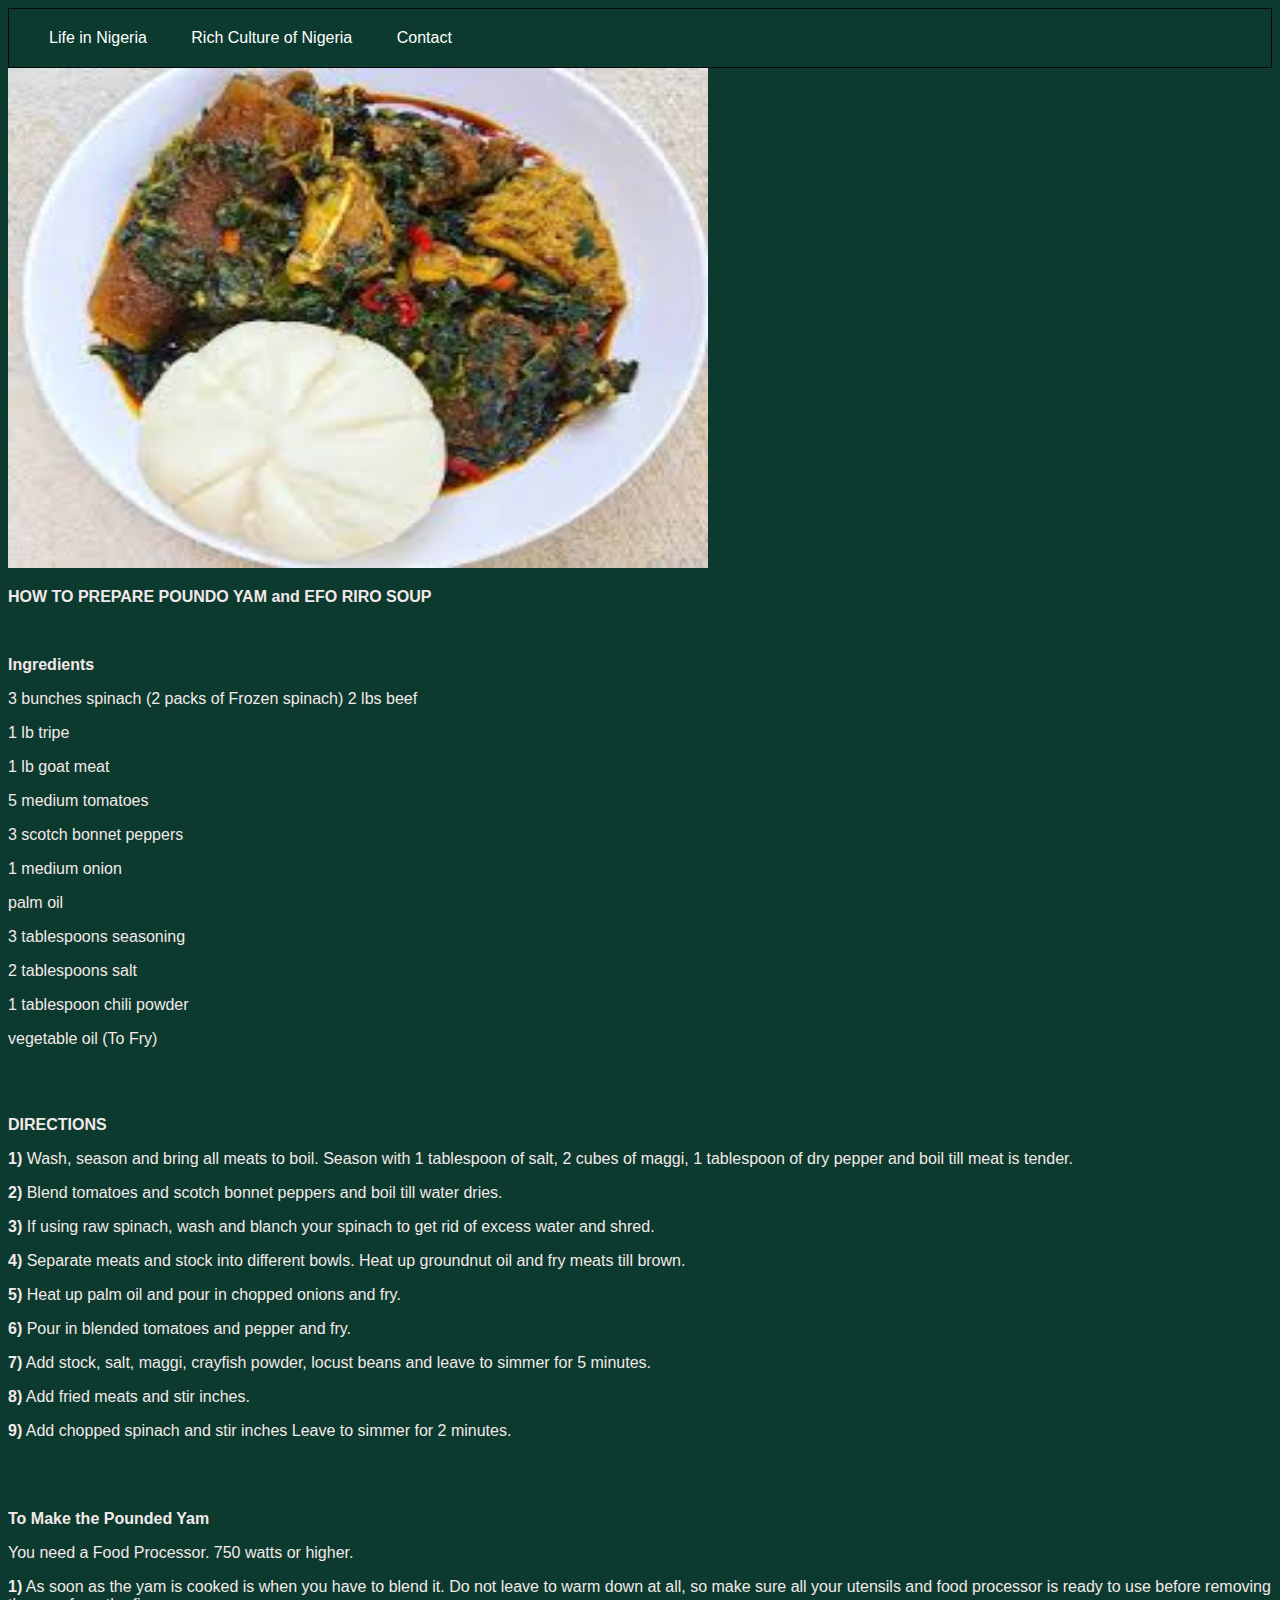
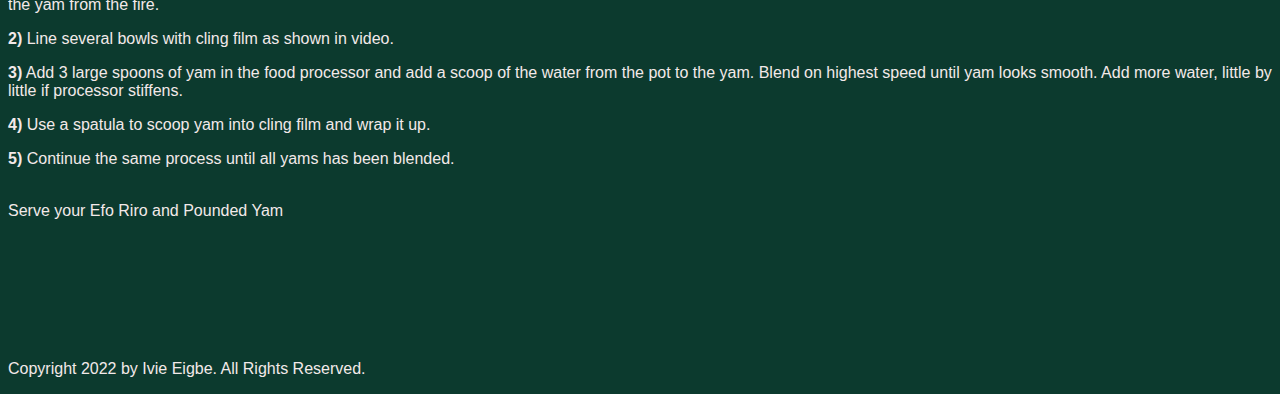
<file: poundo.html>
<!DOCTYPE html>
<html>

<head>
    <meta charset="utf-8">
    <!---<link rel="stylesheet" href="mystylesheet.css"/>-->
    <link rel="stylesheet" href="layout_stylesheet.css" />
    <title>BENIN CULTURE</title>
</head>

<body id="flexbox-demo-bg">
    <div class="navigation">
        <div class="nav_rapper">
            <a href="./index.html" class="w3-bar-item w3-button">Life in Nigeria</a>
            <a href="./about.html" class="w3-bar-item w3-button">Rich Culture of Nigeria</a>
            <a href="./contact.html" class="w3-bar-item w3-button">Contact</a>
        </div>
    </div>


    <img src="./Images/poundo.jpg" alt="Ivie" height="500px" width="700px">
<b><p class="greentext">HOW TO PREPARE POUNDO YAM and EFO RIRO SOUP</p><br>
</b>
<p class="greentext"> <b> Ingredients </b>

<p>3 bunches spinach (2 packs of Frozen spinach)
    2 lbs beef</p>
    1 lb tripe</p>
    1 lb goat meat</p>
    5 medium tomatoes</p>
    3 scotch bonnet peppers</p>
    1 medium onion</p>
    palm oil</p>
    3 tablespoons seasoning</p>
    2 tablespoons salt</p>
    1 tablespoon chili powder</p>
    vegetable oil (To Fry)</p><br><br>

<b><p class="greentext">DIRECTIONS</p></b>

<p> <b>1)</b> Wash, season and bring all meats to boil. Season with 1 tablespoon of salt, 2 cubes of maggi, 1 tablespoon of dry pepper and boil till meat is tender.</p>
<b>2)</b> Blend tomatoes and scotch bonnet peppers and boil till water dries.</p>
<b>3)</b> If using raw spinach, wash and blanch your spinach to get rid of excess water and shred.</p>
<b>4)</b> Separate meats and stock into different bowls. Heat up groundnut oil and fry meats till brown.</p>
<b>5)</b> Heat up palm oil and pour in chopped onions and fry.</p>
<b>6)</b> Pour in blended tomatoes and pepper and fry.</p>
<b>7)</b> Add stock, salt, maggi, crayfish powder, locust beans and leave to simmer for 5 minutes.</p>
<b>8)</b> Add fried meats and stir inches.</p>
<b>9)</b> Add chopped spinach and stir inches Leave to simmer for 2 minutes.</p><br><br><br>
    
<b> To Make the Pounded Yam </b></p>

You need a Food Processor. 750 watts or higher.</p>

<b>1)</b> As soon as the yam is cooked is when you have to blend it. Do not leave to warm down at all, so make sure all your utensils and food processor is ready to use before removing the yam from the fire.</p>
<b>2)</b> Line several bowls with cling film as shown in video.</p>
<b>3)</b> Add 3 large spoons of yam in the food processor and add a scoop of the water from the pot to the yam. Blend on highest speed until yam looks smooth. Add more water, little by little if processor stiffens.</p>
<b>4)</b> Use a spatula to scoop yam into cling film and wrap it up.</p>
<b>5)</b> Continue the same process until all yams has been blended.</p><br>
<b></b> Serve your Efo Riro and Pounded Yam</b></p><br><br><br><br><br><br>

<footer> <p>Copyright 2022 by Ivie Eigbe. All Rights Reserved.</p> <!-- Add font awesome icons to style Socila Media Buttons-->
</footer>    

</body>

</html>
</file>
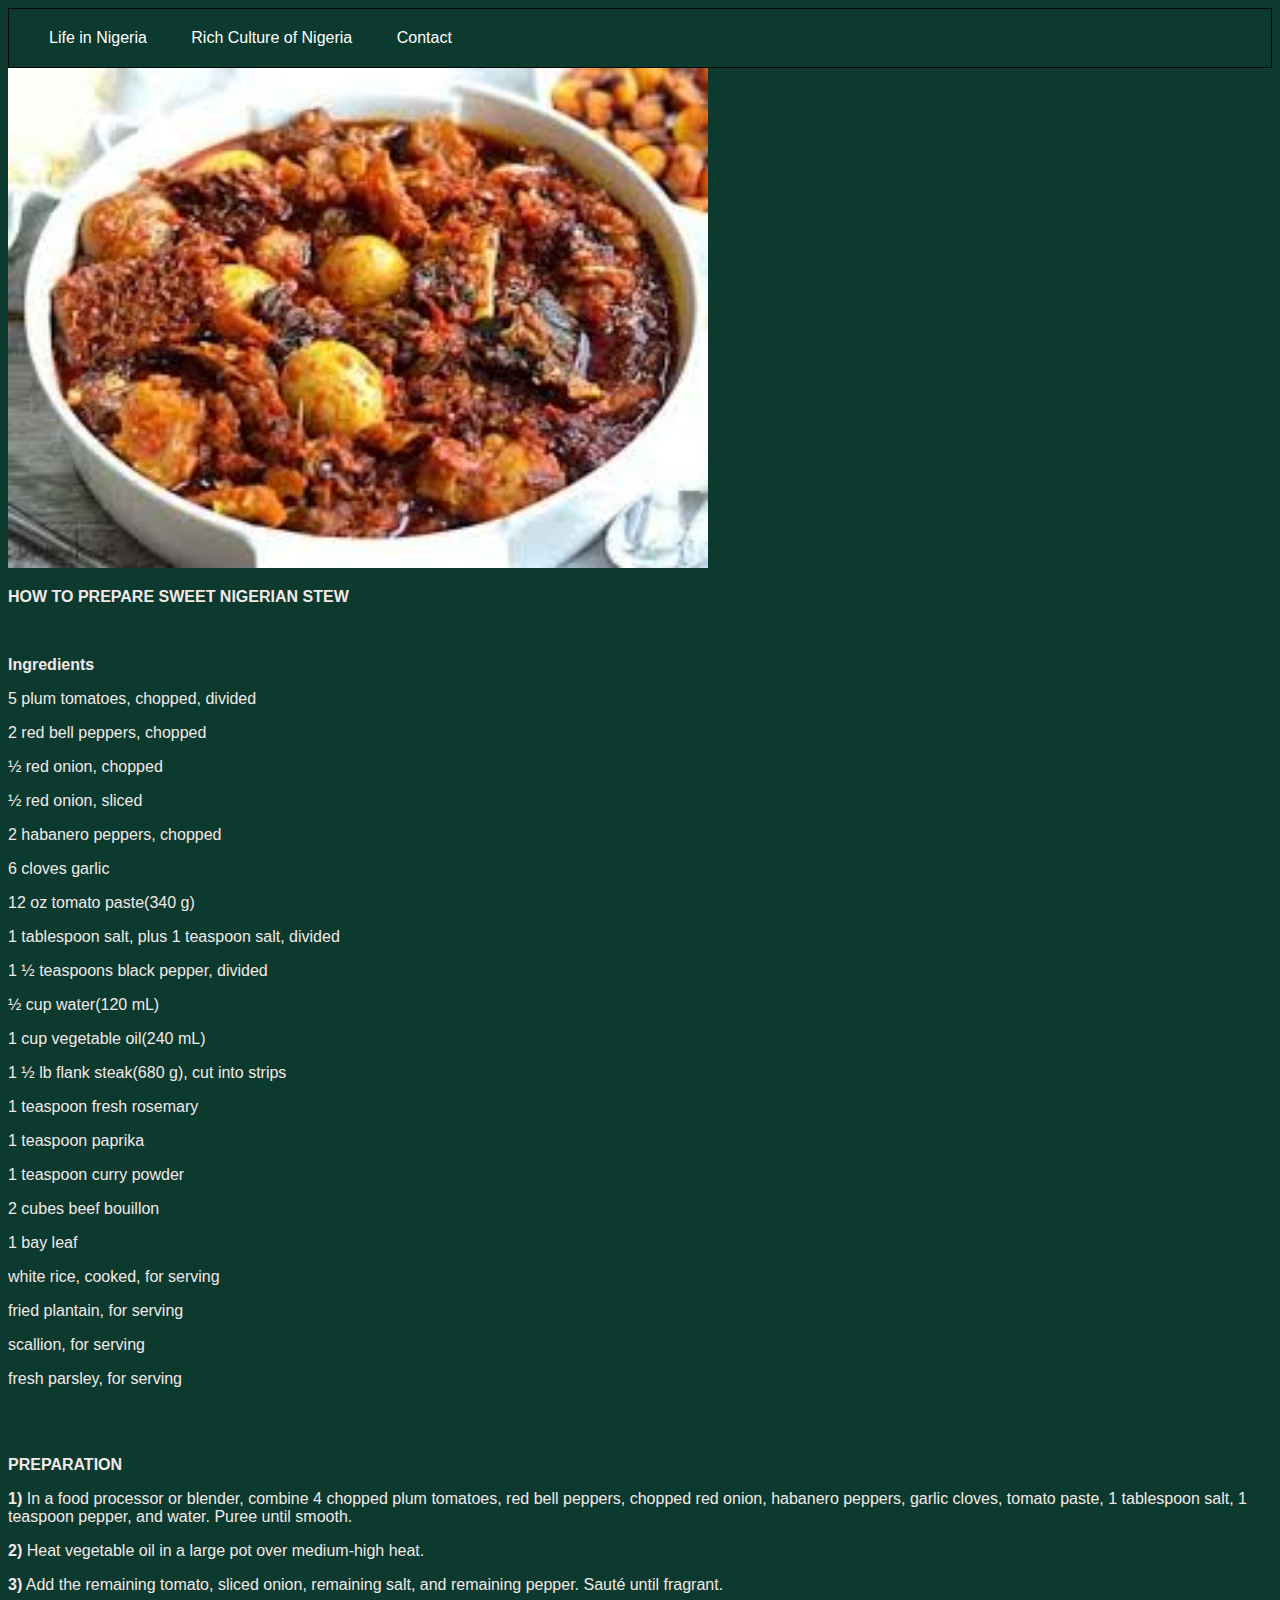
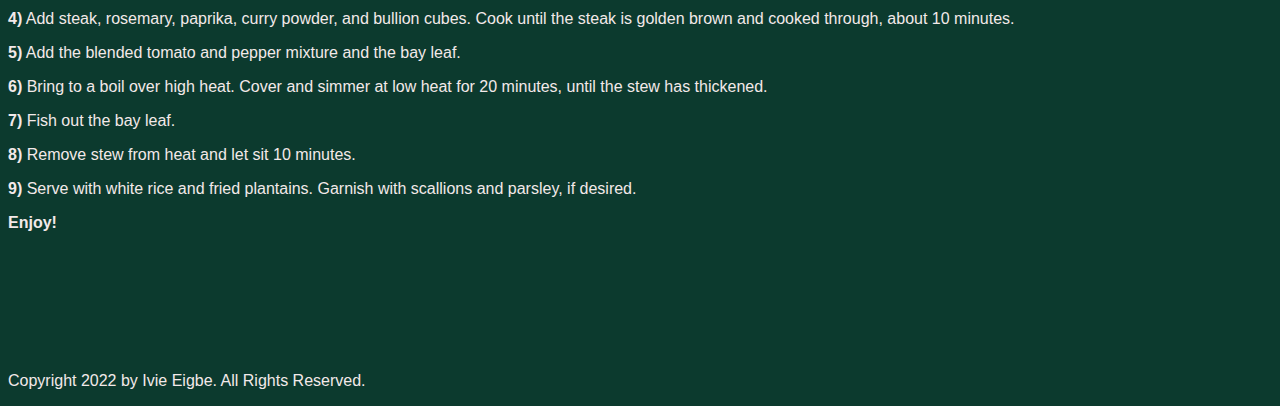
<file: stew.html>
<!DOCTYPE html>
<html>

<head>
    <meta charset="utf-8">
    <!---<link rel="stylesheet" href="mystylesheet.css"/>-->
    <link rel="stylesheet" href="layout_stylesheet.css" />
    <title>BENIN CULTURE</title>
</head>

<body id="flexbox-demo-bg">
    <div class="navigation">
        <div class="nav_rapper">
            <a href="./index.html" class="w3-bar-item w3-button">Life in Nigeria</a>
            <a href="./about.html" class="w3-bar-item w3-button">Rich Culture of Nigeria</a>
            <a href="./contact.html" class="w3-bar-item w3-button">Contact</a>
        </div>
    </div>


    <img src="./Images/stew.jpg" alt="Ivie" height="500px" width="700px">
<b><p class="greentext">HOW TO PREPARE SWEET NIGERIAN STEW</p><br>
</b>
<p class="greentext"> <b> Ingredients </b></p>

<p> 5 plum tomatoes, chopped, divided</p>
    2 red bell peppers, chopped</p>
    ½ red onion, chopped</p>
    ½ red onion, sliced</p>
    2 habanero peppers, chopped</p>
    6 cloves garlic</p>
    12 oz tomato paste(340 g)</p>
    1 tablespoon salt, plus 1 teaspoon salt, divided</p>
    1 ½ teaspoons black pepper, divided</p>
    ½ cup water(120 mL)</p>
    1 cup vegetable oil(240 mL)</p>
    1 ½ lb flank steak(680 g), cut into strips</p>
    1 teaspoon fresh rosemary</p>
    1 teaspoon paprika</p>
    1 teaspoon curry powder</p>
    2 cubes beef bouillon</p>
    1 bay leaf</p>
    white rice, cooked, for serving</p>
    fried plantain, for serving</p>
    scallion, for serving</p>
    fresh parsley, for serving</p><br><br>

    <b><p class="greentext">PREPARATION</p></b>

   <p><b>1)</b> In a food processor or blender, combine 4 chopped plum tomatoes, red bell peppers, chopped red onion, habanero peppers, garlic cloves, tomato paste, 1 tablespoon salt, 1 teaspoon pepper, and water. Puree until smooth.</p>
   <b>2)</b> Heat vegetable oil in a large pot over medium-high heat.</p>
   <b>3)</b> Add the remaining tomato, sliced onion, remaining salt, and remaining pepper. Sauté until fragrant.</p>
   <b>4)</b> Add steak, rosemary, paprika, curry powder, and bullion cubes. Cook until the steak is golden brown and cooked through, about 10 minutes.</p>
   <b>5)</b> Add the blended tomato and pepper mixture and the bay leaf.</p>
   <b>6)</b> Bring to a boil over high heat. Cover and simmer at low heat for 20 minutes, until the stew has thickened.</p>
   <b>7)</b> Fish out the bay leaf.</p>
   <b>8)</b> Remove stew from heat and let sit 10 minutes.</p>
   <b>9)</b> Serve with white rice and fried plantains. Garnish with scallions and parsley, if desired.</p>
   <b>Enjoy!</b></p><br><br><br><br><br><br>

   <footer> <p>Copyright 2022 by Ivie Eigbe. All Rights Reserved.</p> <!-- Add font awesome icons to style Socila Media Buttons-->
   </footer>    
   
   </body>
   
   </html>
</file>
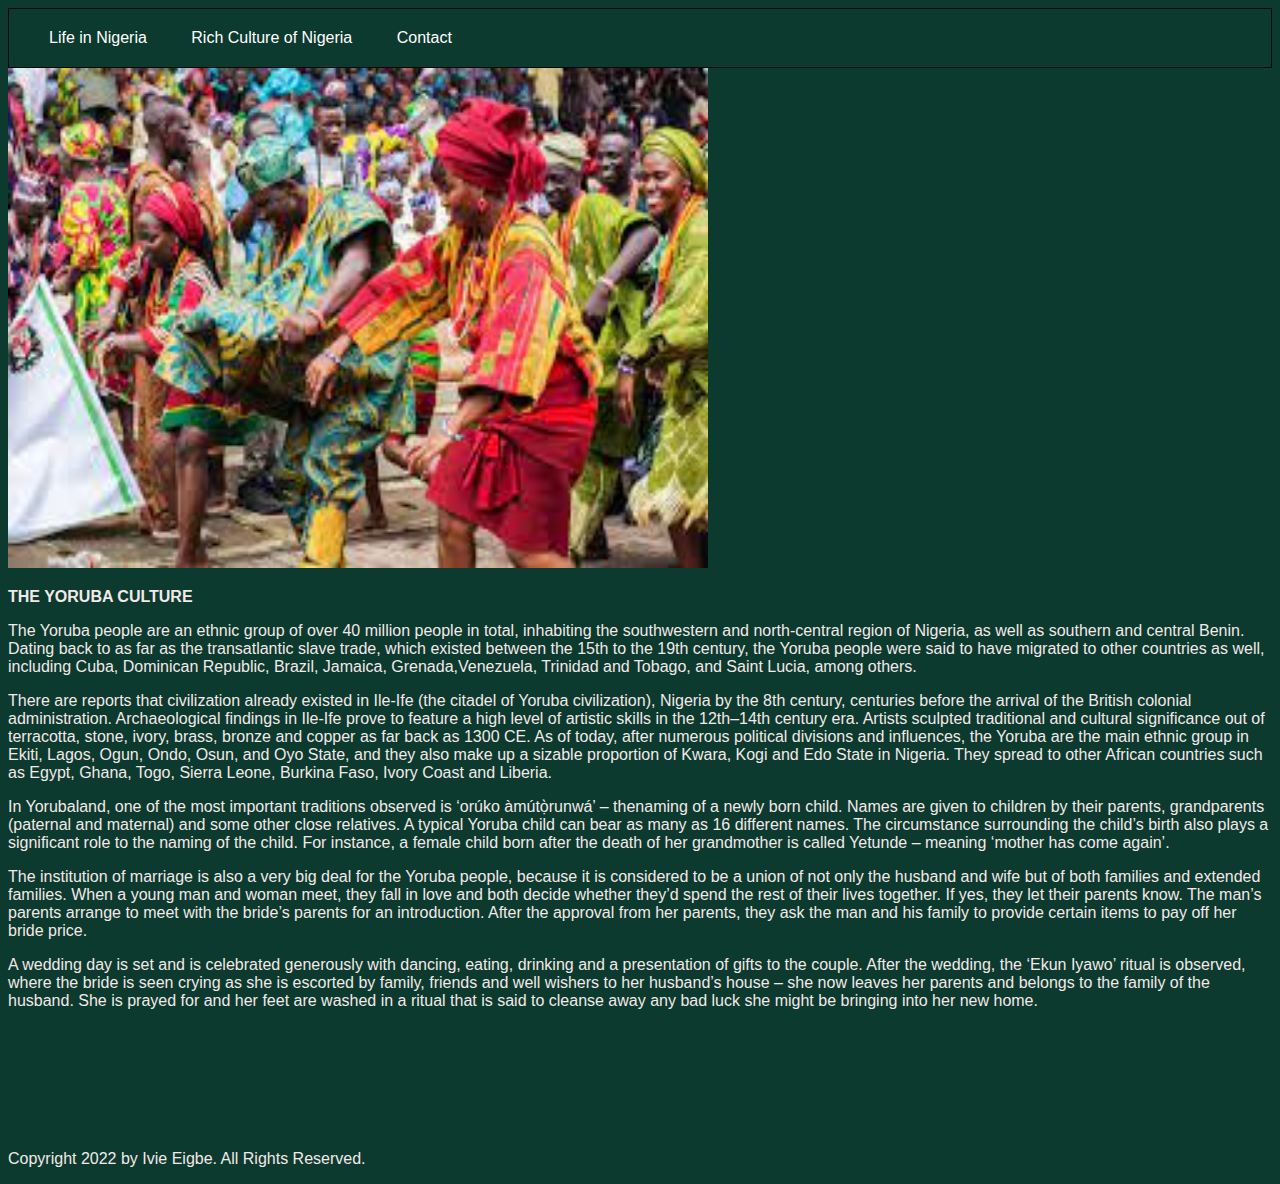
<file: yoruba.html>
<!DOCTYPE html>
<html>

<head>
    <meta charset="utf-8">
    <!---<link rel="stylesheet" href="mystylesheet.css"/>-->
    <link rel="stylesheet" href="layout_stylesheet.css" />
    <title>YORUBA CULTURE</title>
</head>

<body id="flexbox-demo-bg">
    <div class="navigation">
        <div class="nav_rapper">
            <a href="./index.html" class="w3-bar-item w3-button">Life in Nigeria</a>
            <a href="./about.html" class="w3-bar-item w3-button">Rich Culture of Nigeria</a>
            <a href="./contact.html" class="w3-bar-item w3-button">Contact</a>
        </div>
    </div>


    <img src="./Images/yoruba.jpg" alt="Ivie" height="500px" width="700px">
    <b>
        <p class="greentext">THE YORUBA CULTURE</p>
    </b>
    <p class="greentext">The Yoruba people are an ethnic group of over 40 million people in total, inhabiting the
        southwestern and north-central region of Nigeria, as well as southern and central Benin. Dating back to as far
        as the transatlantic slave trade, which existed between the 15th to the 19th century, the Yoruba people were
        said to have migrated to other countries as well, including Cuba, Dominican Republic, Brazil, Jamaica,
        Grenada,Venezuela, Trinidad and Tobago, and Saint Lucia, among others.</p>

        There are reports that civilization already existed in Ile-Ife (the citadel of Yoruba civilization), Nigeria by
        the 8th century, centuries before the arrival of the British colonial administration. Archaeological findings in
        Ile-Ife prove to feature a high level of artistic skills in the 12th–14th century era. Artists sculpted
        traditional and cultural significance out of terracotta, stone, ivory, brass, bronze and copper as far back as
        1300 CE. As of today, after numerous political divisions and influences, the Yoruba are the main ethnic group in
        Ekiti, Lagos, Ogun, Ondo, Osun, and Oyo State, and they also make up a sizable proportion of Kwara, Kogi and Edo
        State in Nigeria. They spread to other African countries such as Egypt, Ghana, Togo, Sierra Leone, Burkina Faso,
        Ivory Coast and Liberia.</p>

        In Yorubaland, one of the most important traditions observed is ‘orúko àmútọ̀runwá’ – thenaming of a newly born
        child. Names are given to children by their parents, grandparents (paternal and maternal) and some other close
        relatives. A typical Yoruba child can bear as many as 16 different names. The circumstance surrounding the
        child’s birth also plays a significant role to the naming of the child. For instance, a female child born after
        the death of her grandmother is called Yetunde – meaning ‘mother has come again’.</p>

        The institution of marriage is also a very big deal for the Yoruba people, because it is considered to be a
        union of not only the husband and wife but of both families and extended families. When a young man and woman
        meet, they fall in love and both decide whether they’d spend the rest of their lives together. If yes, they let
        their parents know. The man’s parents arrange to meet with the bride’s parents for an introduction. After the
        approval from her parents, they ask the man and his family to provide certain items to pay off her bride price.</p>

        A wedding day is set and is celebrated generously with dancing, eating, drinking and a presentation of gifts to
        the couple. After the wedding, the ‘Ekun Iyawo’ ritual is observed, where the bride is seen crying as she is
        escorted by family, friends and well wishers to her husband’s house – she now leaves her parents and belongs to
        the family of the husband. She is prayed for and her feet are washed in a ritual that is said to cleanse away
        any bad luck she might be bringing into her new home.
    </p><br><br><br><br><br><br>

    <footer> <p>Copyright 2022 by Ivie Eigbe. All Rights Reserved.</p> <!-- Add font awesome icons to style Socila Media Buttons-->
    </footer>
    
    </body>
    
    </html>
</file>
<file: mystylesheet.css>
.greentext{
    font-family: Arial, Helvetica, sans-serif;
    color: rgb(133, 60, 72);
}

h1{
    color: red;
}
</file>
<file: layout_stylesheet.css>
* {
    font-family: Arial, Helvetica, sans-serif;
}

body {
    background-color: rgb(230, 224, 224);
    color: black;
}
/* Styling Flexbox */
#flexbox-demo-bg {
    background-color: rgb(12, 58, 46);
    color: rgb(243, 233, 233);
}

.flex-container {
    display: flex;
    flex-wrap: nowrap;
    background-color: pink;
}

.flex-item{
    background-color: blue;
    width: 100px;
    margin: 10px;
    text-align: center;
    line-height: 75px;
    font-size: 30px;
}

/* Styling Grid */ 
.grid-container {
    display: grid;
    grid-template-rows: 300px 300px 300px;
    grid-template-columns: 300px 300px 100px;
    row-gap: 10px;
    column-gap: 20px;
}
.grid-item {
    color: white;
    border: 3px rgb(172, 154, 172);
    width: auto;
    height: auto;
}
.navigation {
    padding: 20px;
    border: 1px solid rgb(9, 9, 9);
}
.nav_rapper {
    margin: 0 auto;
}
a.w3-bar-item.w3-button {
    font-size: 1rem;
    color: white;
    margin: 0 20px;
    text-decoration: none;
}
a.w3-bar-item.w3-button:hover  {
    border-bottom: 2px solid black;
} 
a.w3-bar-item.w3-button:active {
    border-bottom: 2px solid black;
}
</file>
